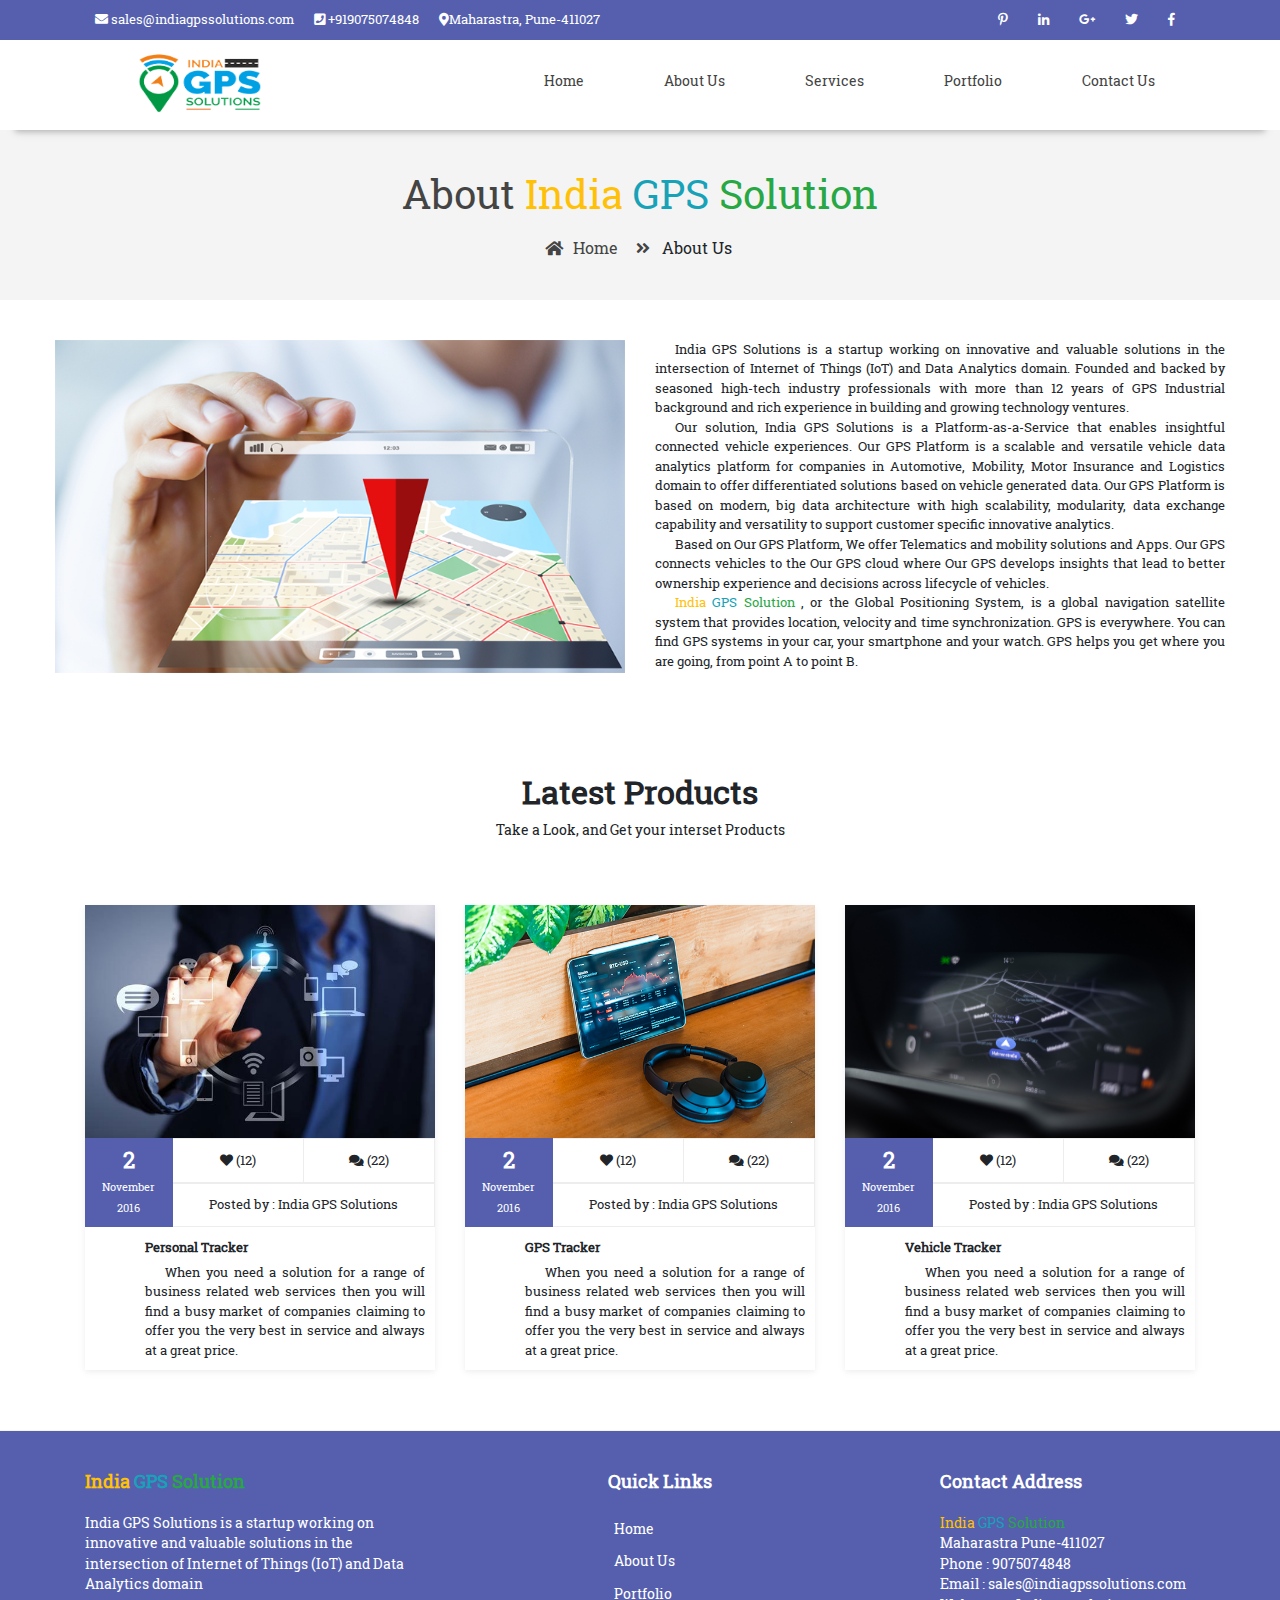
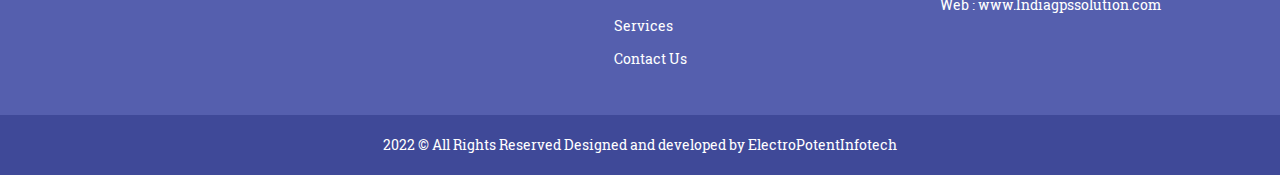
<file: about_us.html>
<!doctype html>
<html lang="en">

<head>
    <!-- Required meta tags -->
    <meta charset="utf-8">
    <meta name="viewport" content="width=device-width, initial-scale=1, shrink-to-fit=no">

    <!-- Bootstrap CSS -->
    <link rel="stylesheet" href="assets/css/bootstrap.min.css">
    <link rel="stylesheet" href="assets/css/fontawesome-all.min.css">
    <link rel="stylesheet" href="assets/plugins/testimonial/css/owl.carousel.min.css">
    <link rel="stylesheet" href="assets/plugins/testimonial/css/owl.theme.min.css">
    <link rel="stylesheet" href="assets/plugins/sticky/css/slick.css">
    <link rel="stylesheet" href="assets/plugins/sticky/css/slick-theme.css">
    <link rel="stylesheet" href="assets/plugins/revolution/css/settings.css" />
    <link rel="stylesheet" href="assets/css/style.css">

    <link rel="icon" href="assets/images/logomini.png" sizes="16x16" type="image/png">
    <title>India GPS Solutions</title>
</head>



<body>

    <div class="container-fluid">

        <!--  ************************* Header Starts Here ************************** -->
        <header>
            <div class="header-top row d-none d-sm-block">
                <div class="container">
                    <div class="row ">
                        <div class="col-sm-8">
                            <ul class="head-links">
                                <li><i class="fas fa-envelope"></i> sales@indiagpssolutions.com</li>
                                <li><i class="fas fa-phone-square"></i> +919075074848</li>
                                <li><i class="fas fa-map-marker-alt"></i>Maharastra, Pune-411027</li>
                            </ul>
                        </div>
                        <div class="col-sm-4">
                            <ul class="social-links">
                                <li><i class="fab fa-facebook-f"></i></li>
                                <li><i class="fab fa-twitter"></i></li>
                                <li><i class="fab fa-google-plus-g"></i></li>
                                <li><i class="fab fa-linkedin-in"></i></li>
                                <li><i class="fab fa-pinterest-p"></i></li>
                            </ul>
                        </div>
                    </div>
                </div>
            </div>

            <nav id="nav-head" class="row">

                <div class="container">
                    <div class="row">
                        <div class="col-md-3 col-sm-4">
                         <a href="index.html">
                        <img src="assets/images/logo.png" alt="Logo">
                            </a>
                        </div>
                        <div  class="col-md-9 col-sm-8">
                           
                            <a data-toggle="collapse" data-target="#menu" href="#menu" href="#"><i class="fas d-block d-sm-none small-menu fa-bars"></i></a>
                            <ul id="menu" class="nav-links menu-tab">
                                <li><a href="index.html">Home </a></li>
                                <li><a href="about_us.html">About Us</a></li>
                                <li><a href="services.html">Services </a></li>
                                <li><a href="portfolio.html">Portfolio </a></li>
                                <li><a href="contact_us.html">Contact Us</a></li>
                            </ul>
                            
                        </div>
                        
                    </div>
                </div>

            </nav>
        </header>
        <!-- ######## Header End ####### -->


        <!--  ************************* Page Navigation Starts Here ************************** -->
               <div class="page-nav row">
                   <div class="container">
                       <div class="row">
                           <h2>About <span class="text-warning">India </span><span class="text-info">GPS </span><span class="text-success">Solution </span></h2>
                           <ul>
                               <li> <a href="#"><i class="fas fa-home"></i> Home</a></li>
                               <li><i class="fas fa-angle-double-right"></i> About Us</li>
                           </ul>
                       </div>
                   </div>
               </div>
       
         <!-- ######## Page  Navigation End ####### -->
         
         
         
         <!--  ************************* AboutUs Starts Here ************************** -->
         
          <section class="about-us row">
              <div class="container-fluid">
                 <div class="row justify-content-between">
                     
                
                  <div class="col-sm-6">
                      <img src="assets/images/about_us.png" alt="">
                  </div>
                  <div class="col-sm-6">
                      <p>India GPS Solutions is a startup working on innovative and valuable solutions in the intersection of Internet of Things (IoT) and Data Analytics domain. Founded and backed by seasoned high-tech industry professionals with more than 12 years of GPS Industrial background and rich experience in building and growing technology ventures. </p>
                      <p>Our solution, India GPS Solutions is a Platform-as-a-Service that enables insightful connected vehicle experiences. Our GPS Platform is a scalable and versatile vehicle data analytics platform for companies in Automotive, Mobility, Motor Insurance and Logistics domain to offer differentiated solutions based on vehicle generated data. Our GPS Platform is based on modern, big data architecture with high scalability, modularity, data exchange capability and versatility to support customer specific innovative analytics.</p>
                      <p>Based on Our GPS Platform, We offer Telematics and mobility solutions and Apps. Our GPS connects vehicles to the Our GPS cloud where Our GPS develops insights that lead to better ownership experience and decisions across lifecycle of vehicles.</p>
                         <p><span class="text-warning">India </span><span class="text-info">GPS </span><span class="text-success">Solution </span>, or the Global Positioning System, is a global navigation satellite system that provides location, velocity and time synchronization. GPS is everywhere. You can find GPS systems in your car, your smartphone and your watch. GPS helps you get where you are going, from point A to point B.</p>
                  </div>
                   </div>
              </div>
          </section>
           
           <!-- ######## About Us End ####### -->   
           
        
        <!--  ************************* Latest Blog Starts Here ************************** -->
        <section class="home-blog row">

            <div class="container">
                <div class="sec-title">
                    <h2>Latest Products </h2>
                    <p>Take a Look, and Get your interset Products</p>
                </div>
                <div class="row">
                    <div class="col-md-4 col-sm-6">
                        <div class="blog-1 shado-2">
                            <div class="blog-img">
                                <img src="assets/images/blog/blog_1.jpg">
                            </div>
                            <div class="nav-det row no-margin">

                                <div class="col-sm-3 col-3 no-padding">
                                    <div class="sd-op">
                                        <b>2</b><br>
                                        <small>November</small><br>
                                        <small>2016</small>
                                    </div>
                                </div>
                                <div class="col-sm-9  col-9 no-padding">
                                    <div class="row no-margin">
                                        <ul class="cdfik">

                                            <li class="col-sm-6 col-6"> <i class="fa fa-heart"></i> (12) </li>
                                            <li class="col-sm-6 col-6"> <i class="fa fa-comments"></i> (22) </li>
                                        </ul>
                                    </div>
                                    <div class="row no-margin">
                                        <ul class="cdfik">
                                            <li class="col-sm-12 col-xs-12"> Posted by : India GPS Solutions</li>
                                        </ul>
                                    </div>

                                </div>
                            </div>
                            <div class="pof-det now no-margin">
                                <b>Personal Tracker     </b>
                                <p>When you need a solution for a range of business related web services then you will find a busy market of companies claiming to offer you the very best in service and always at a great price.</p>
                            </div>
                        </div>
                    </div>
                    <div class="col-md-4 col-sm-6">
                        <div class="blog-1 shado-2">
                            <div class="blog-img">
                                <img src="assets/images/blog/blog_2.jpg">
                            </div>
                            <div class="nav-det row no-margin">

                                <div class="col-sm-3 col-3 no-padding">
                                    <div class="sd-op">
                                        <b>2</b><br>
                                        <small>November</small><br>
                                        <small>2016</small>
                                    </div>
                                </div>
                                <div class="col-sm-9 col-9 no-padding">
                                    <div class="row no-margin">
                                        <ul class="cdfik">

                                            <li class="col-sm-6 col-6"> <i class="fa fa-heart"></i> (12) </li>
                                            <li class="col-sm-6 col-6"> <i class="fa fa-comments"></i> (22) </li>
                                        </ul>
                                    </div>
                                    <div class="row no-margin">
                                        <ul class="cdfik">
                                            <li class="col-sm-12 col-xs-12"> Posted by : India GPS Solutions</li>
                                        </ul>
                                    </div>

                                </div>
                            </div>
                            <div class="pof-det now no-margin">
                                <b>GPS Tracker </b>
                                <p>When you need a solution for a range of business related web services then you will find a busy market of companies claiming to offer you the very best in service and always at a great price.</p>
                            </div>
                        </div>
                    </div>
                    <div class="col-md-4 col-sm-6">
                        <div class="blog-1 shado-2">
                            <div class="blog-img">
                                <img src="assets/images/blog/blog_3.jpg">
                            </div>
                            <div class="nav-det row no-margin">

                                <div class="col-sm-3 col-3 no-padding">
                                    <div class="sd-op">
                                        <b>2</b><br>
                                        <small>November</small><br>
                                        <small>2016</small>
                                    </div>
                                </div>
                                <div class="col-sm-9 col-9 no-padding">
                                    <div class="row no-margin">
                                        <ul class="cdfik">

                                            <li class="col-sm-6 col-6"> <i class="fa fa-heart"></i> (12) </li>
                                            <li class="col-sm-6 col-6"> <i class="fa fa-comments"></i> (22) </li>
                                        </ul>
                                    </div>
                                    <div class="row no-margin">
                                        <ul class="cdfik">
                                            <li class="col-sm-12 col-xs-12"> Posted by : India GPS Solutions</li>
                                        </ul>
                                    </div>

                                </div>
                            </div>
                            <div class="pof-det now no-margin">
                                <b>Vehicle Tracker </b>
                                <p>When you need a solution for a range of business related web services then you will find a busy market of companies claiming to offer you the very best in service and always at a great price.</p>
                            </div>
                        </div>
                    </div>

                </div>
            </div>
        </section>
        <!-- ######## Lates Blog End ####### -->
  
         
        <!--  ************************* FAQ  ************************** -->  
            <section class="row">
                <div class="container">
                    <div class="row">
                        <div class="col-sm-6">
                            
                        </div>
                        <div class="col-sm-6">
                            
                        </div>
                    </div>
                </div>
            </section>
        <!-- ######## Faq End ####### -->     

     <!--  ************************* Footer Starts Here ************************** -->
     <footer class="row">
        <div class="container">
            <div class="row justify-content-between">
                <div class="col-md-4 col-sm-6">
                    <h2><span class="text-warning">India </span><span class="text-info">GPS </span><span class="text-success">Solution </span></h2>
                    <p>
                        India GPS Solutions is a startup working on innovative and valuable solutions in the intersection of Internet of Things (IoT) and Data Analytics domain
                    </p>
                </div>
               
                <div class="col-md-2 col-sm-6">
                    <h2>Quick Links</h2>
                    <ul>
                        <li><a class="text-white" href="index.html">Home</a></li>
                        <li><a class="text-white" href="about_us.html">About Us</a></li>
                        <li><a class="text-white" href="portfolio.html">Portfolio</a></li>
                        <li><a class="text-white" href="services.html">Services</a></li>
                        <li><a class="text-white" href="contact_us.html">Contact Us</a></li>
                    </ul>
                </div>
                <div class="col-md-3 <col-sm-6></col-sm-6>">
                    <h2>Contact Address</h2>
                    <address class="md-margin-bottom-40">
                        <span class="text-warning">India </span><span class="text-info">GPS </span><span class="text-success">Solution </span><br>
                
                        Maharastra Pune-411027<br>
                        Phone : 9075074848<br>
                        Email : sales@indiagpssolutions.com<br>
                       <a class="text-white" href=""> Web : www.Indiagpssolution.com<br>   </a>                     
                    </address>

                   
                    
                </div>
            </div>
        </div>

    </footer>
    <!-- ######## Footer End ####### -->


    <!--  ************************* Copyright Starts Here ************************** -->
    <div class="copy  row">
        <div class="container">
             <p>2022 © All Rights Reserved Designed and developed by 
            <a href="https://www.electropotentinfotech.com">  ElectroPotentInfotech</a></p>
        </div>
    </div>
</div>
<!-- ######## Copyright End ####### -->

    <!-- jQuery first, then Popper.js, then Bootstrap JS -->
    <script src="assets/js/jquery-3.2.1.min.js"></script>
    <script src="assets/js/popper.js"></script>
    <script src="assets/js/bootstrap.min.js"></script>
    <script src="assets/plugins/testimonial/js/owl.carousel.min.js"></script>
    <script src="assets/plugins/sticky/js/slick.min.js"></script>
    <script src="assets/plugins/scroll-fixed/jquery-scrolltofixed-min.js"></script>
    <script type="text/javascript" src="assets/plugins/revolution/js/jquery.themepunch.plugins.min.js"></script>
    <script type="text/javascript" src="assets/plugins/revolution/js/jquery.themepunch.revolution.min.js"></script>
    <script src="assets/js/script.js"></script>
</body>

</html>
</file>
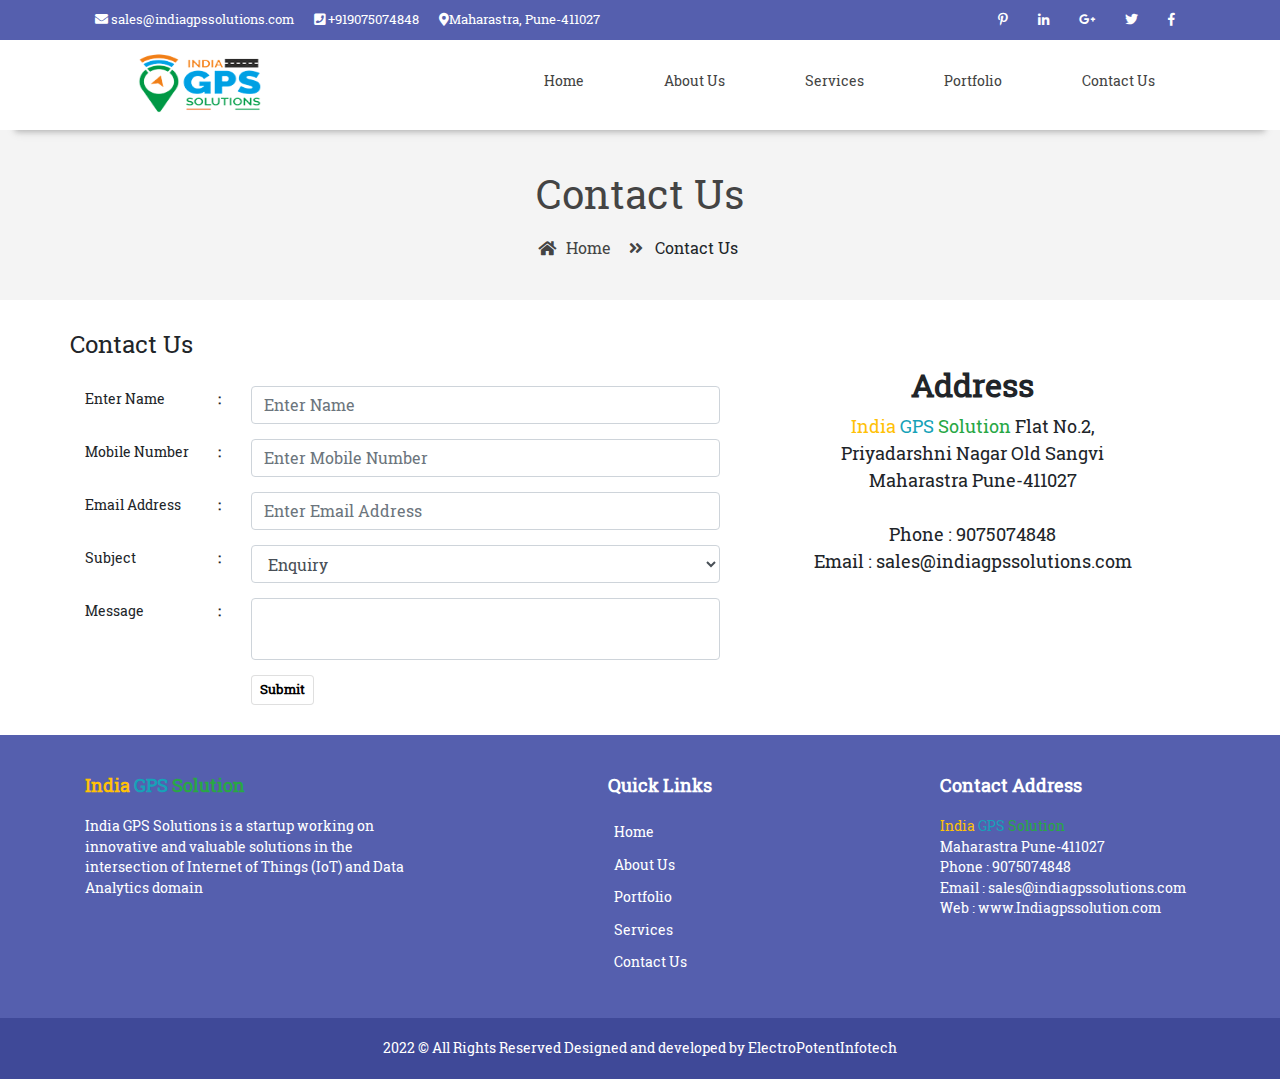
<file: contact_us.html>
<!doctype html>
<html lang="en">

<head>
    <!-- Required meta tags -->
    <meta charset="utf-8">
    <meta name="viewport" content="width=device-width, initial-scale=1, shrink-to-fit=no">

    <!-- Bootstrap CSS -->
    <link rel="stylesheet" href="assets/css/bootstrap.min.css">
    <link rel="stylesheet" href="assets/css/fontawesome-all.min.css">
    <link rel="stylesheet" href="assets/plugins/testimonial/css/owl.carousel.min.css">
    <link rel="stylesheet" href="assets/plugins/testimonial/css/owl.theme.min.css">
    <link rel="stylesheet" href="assets/plugins/sticky/css/slick.css">
    <link rel="stylesheet" href="assets/plugins/sticky/css/slick-theme.css">
    <link rel="stylesheet" href="assets/plugins/revolution/css/settings.css" />
    <link rel="stylesheet" href="assets/css/style.css">

    <link rel="icon" href="assets/images/logomini.png" sizes="16x16" type="image/png">
    <title>India GPS Solutions</title>
</head>



<body>

    <div class="container-fluid">

        <!--  ************************* Header Starts Here ************************** -->
        <header>
            <div class="header-top row d-none d-sm-block">
                <div class="container">
                    <div class="row ">
                        <div class="col-sm-8">
                            <ul class="head-links">
                                <li><i class="fas fa-envelope"></i> sales@indiagpssolutions.com</li>
                                <li><i class="fas fa-phone-square"></i> +919075074848</li>
                                <li><i class="fas fa-map-marker-alt"></i>Maharastra, Pune-411027</li>
                            </ul>
                        </div>
                        <div class="col-sm-4">
                            <ul class="social-links">
                                <li><i class="fab fa-facebook-f"></i></li>
                                <li><i class="fab fa-twitter"></i></li>
                                <li><i class="fab fa-google-plus-g"></i></li>
                                <li><i class="fab fa-linkedin-in"></i></li>
                                <li><i class="fab fa-pinterest-p"></i></li>
                            </ul>
                        </div>
                    </div>
                </div>
            </div>

            <nav id="nav-head" class="row">

                <div class="container">
                    <div class="row">
                        <div class="col-md-3 col-sm-4">
                         <a href="index.html">
                        <img src="assets/images/logo.png" alt="Logo">
                            </a>
                        </div>
                        <div  class="col-md-9 col-sm-8">
                           
                            <a data-toggle="collapse" data-target="#menu" href="#menu" href="#"><i class="fas d-block d-sm-none small-menu fa-bars"></i></a>
                            <ul id="menu" class="nav-links menu-tab">
                                <li><a href="index.html">Home </a></li>
                                <li><a href="about_us.html">About Us</a></li>
                                <li><a href="services.html">Services </a></li>
                                <li><a href="portfolio.html">Portfolio </a></li>
                                <li><a href="contact_us.html">Contact Us</a></li>
                            </ul>
                            
                        </div>
                        
                    </div>
                </div>

            </nav>
        </header>
        <!-- ######## Header End ####### -->


        <!--  ************************* Page Navigation Starts Here ************************** -->
               <div class="page-nav row">
                   <div class="container">
                       <div class="row">
                           <h2>Contact Us</h2>
                           <ul>
                               <li> <a href="#"><i class="fas fa-home"></i> Home</a></li>
                               <li><i class="fas fa-angle-double-right"></i> Contact Us</li>
                           </ul>
                       </div>
                   </div>
               </div>
       
         <!-- ######## Page  Navigation End ####### -->
         
         
          <!--  ************************* Contact Us Starts Here ************************** -->
        <div style="padding-top: 110px;background-color: #FFF; padding: 30px;" class="about-cc row">
	<div class="container">
        <div class="row bfvf abou">
            <h4>Contact Us</h4>
        </div>  
		<div class="row">
			<div style="margin-top:20px;" class="col-sm-7 for-cnt">
                 <form action="http://hbntv.in/home/addContact" method="post">
                            <div class="row">
                                <div class="col-sm-3" style="padding-top:3px;">
                                    <label>Enter Name</label>
                                    <span style="float:right"><b>:</b></span>
                                </div>
                                <div class="col-sm-9">
                                    <input required="required" name="name" class="form-control input-sm" placeholder="Enter Name" type="text">
                                </div>
                            </div>  
                            <div class="row" style="margin-top:15px;">
                                <div class="col-sm-3" style="padding-top:3px;">
                                    <label>Mobile Number</label>
                                    <span style="float:right"><b>:</b></span>
                                </div>
                                <div class="col-sm-9">
                                    <input required="required" name="mobile" class="form-control input-sm" placeholder="Enter Mobile Number" type="text">
                                </div>
                            </div>  
                            <div class="row" style="margin-top:15px;">
                                <div class="col-sm-3" style="padding-top:3px;">
                                    <label>Email Address</label>
                                    <span style="float:right"><b>:</b></span>
                                </div>
                                <div class="col-sm-9">
                                    <input name="email" class="form-control input-sm" placeholder="Enter Email Address" type="text">
                                </div>
                            </div>  

                            <div class="row" style="margin-top:15px;">
                                <div class="col-sm-3" style="padding-top:3px;">
                                    <label>Subject</label>
                                    <span style="float:right"><b>:</b></span>
                                </div>
                                <div class="col-sm-9">
                                    <select class="form-control input-sm">
                                        <option>Enquiry</option>
                                        <option>Need Support</option>
                                        <option>Sales Enquiry</option>
                                    </select>
                                </div>
                            </div>  

                            <div class="row" style="margin-top:15px;">
                                <div class="col-sm-3" style="padding-top:3px;">
                                    <label>Message</label>
                                    <span style="float:right"><b>:</b></span>
                                </div>
                                <div class="col-sm-9">
                                    <textarea required="required" name="message" class="form-control input-sm" style="resize:none"></textarea>
                                </div>
                            </div>  
                            <div class="row" style="margin-top:15px;">
                                <div class="col-sm-3" style="padding-top:3px;">
                                    
                                </div>
                                <div class="col-sm-9">
                                    <button style="font-size: 13px;" class="btn card btn-sm btn-default"><b>Submit</b></button>
                                </div>
                            </div>  
                        
                        </form>

                        </div>

			<div class="col-sm-5 about-tt text-center">
			<h2><b>Address</b></h2>
			  <address class="md-margin-bottom-20"><p  style="font-size: 18px;">
                <span class="text-warning">India </span><span class="text-info">GPS </span><span class="text-success">Solution </span>
               Flat No.2,<br>
                Priyadarshni Nagar Old Sangvi<br>
                Maharastra Pune-411027<br><br>
                Phone : 9075074848<br>
                Email : sales@indiagpssolutions.com<br>
               <a class="text-white" href=""> Web : www.Indiagpssolution.com<br>   </a>                          
            </p></address>
			</div>
		</div>
	</div>
</div>
        <!-- ######## Contact Us End ####### -->

        
        
        

    <!--  ************************* Footer Starts Here ************************** -->
    <footer class="row">
        <div class="container">
            <div class="row justify-content-between">
                <div class="col-md-4 col-sm-6">
                    <h2><span class="text-warning">India </span><span class="text-info">GPS </span><span class="text-success">Solution </span></h2>
                    <p>
                        India GPS Solutions is a startup working on innovative and valuable solutions in the intersection of Internet of Things (IoT) and Data Analytics domain
                    </p>
                </div>
               
                <div class="col-md-2 col-sm-6">
                    <h2>Quick Links</h2>
                    <ul>
                        <li><a class="text-white" href="index.html">Home</a></li>
                        <li><a class="text-white" href="about_us.html">About Us</a></li>
                        <li><a class="text-white" href="portfolio.html">Portfolio</a></li>
                        <li><a class="text-white" href="services.html">Services</a></li>
                        <li><a class="text-white" href="contact_us.html">Contact Us</a></li>
                    </ul>
                </div>
                <div class="col-md-3 <col-sm-6></col-sm-6>">
                    <h2>Contact Address</h2>
                    <address class="md-margin-bottom-40">
                        <span class="text-warning">India </span><span class="text-info">GPS </span><span class="text-success">Solution </span><br>
                        Maharastra Pune-411027<br>
                        Phone : 9075074848<br>
                        Email : sales@indiagpssolutions.com<br>
                       <a class="text-white" href=""> Web : www.Indiagpssolution.com<br>   </a>                     
                    </address>

                   
                    
                </div>
            </div>
        </div>

    </footer>
    <!-- ######## Footer End ####### -->


    <!--  ************************* Copyright Starts Here ************************** -->
    <div class="copy  row">
        <div class="container">
             <p>2022 © All Rights Reserved Designed and developed by 
            <a href="https://www.electropotentinfotech.com">  ElectroPotentInfotech</a></p>
        </div>
    </div>
</div>
<!-- ######## Copyright End ####### -->

    <!-- jQuery first, then Popper.js, then Bootstrap JS -->
    <script src="assets/js/jquery-3.2.1.min.js"></script>
    <script src="assets/js/popper.js"></script>
    <script src="assets/js/bootstrap.min.js"></script>
    <script src="assets/plugins/testimonial/js/owl.carousel.min.js"></script>
    <script src="assets/plugins/sticky/js/slick.min.js"></script>
    <script src="assets/plugins/scroll-fixed/jquery-scrolltofixed-min.js"></script>
    <script type="text/javascript" src="assets/plugins/revolution/js/jquery.themepunch.plugins.min.js"></script>
    <script type="text/javascript" src="assets/plugins/revolution/js/jquery.themepunch.revolution.min.js"></script>
    <script src="assets/js/script.js"></script>
</body>

</html>
</file>
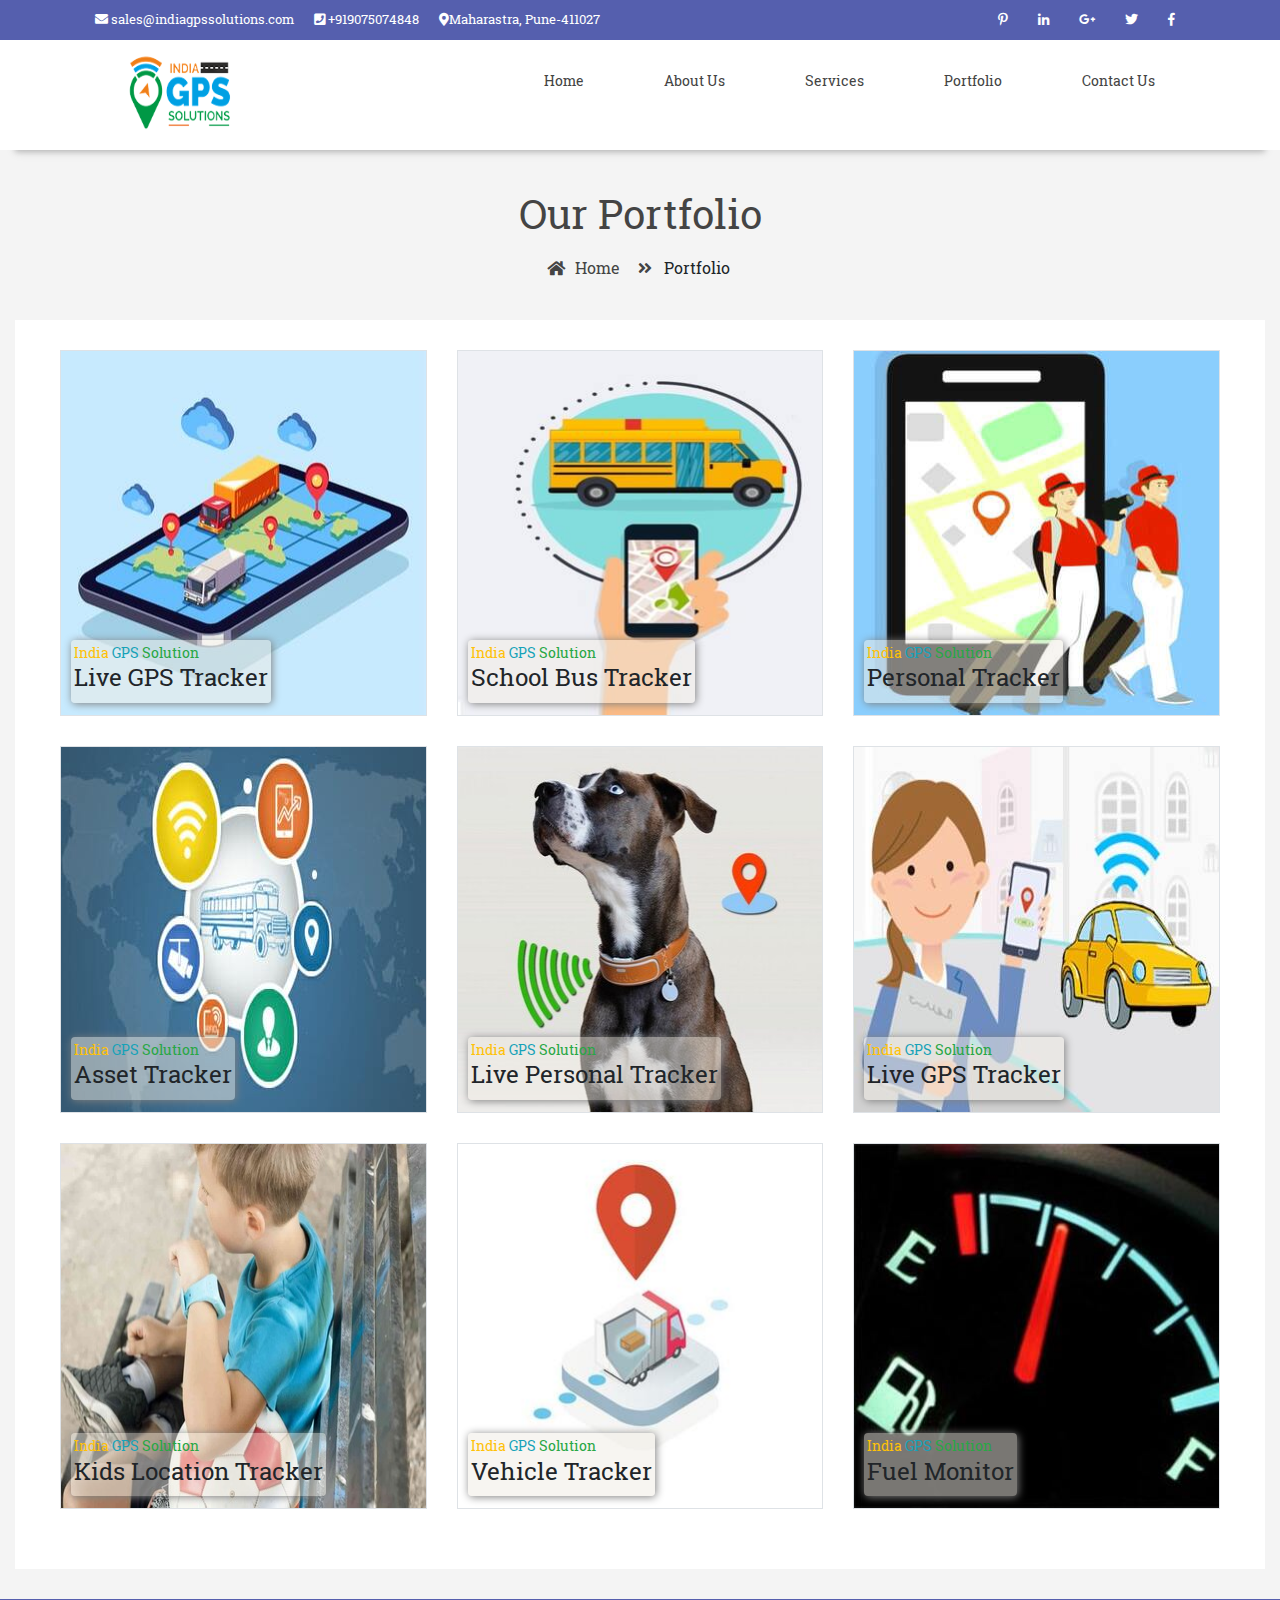
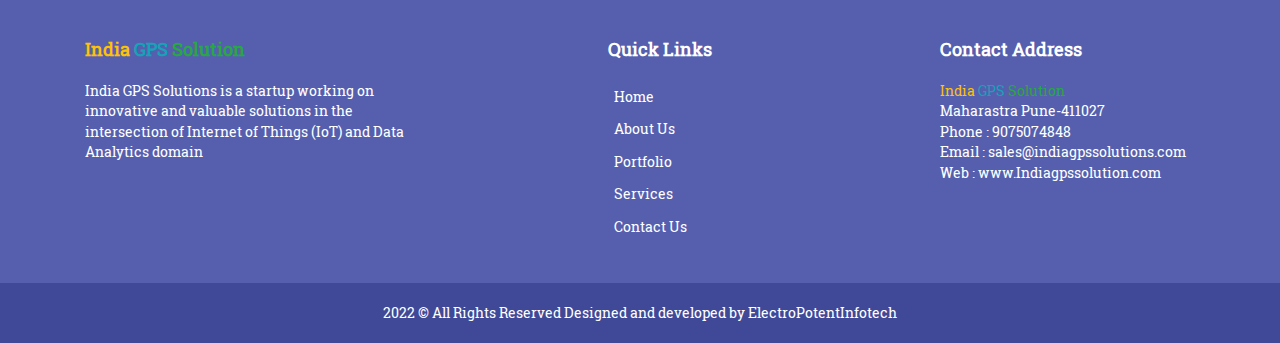
<file: portfolio.html>
<!doctype html>
<html lang="en">

<head>
    <!-- Required meta tags -->
    <meta charset="utf-8">
    <meta name="viewport" content="width=device-width, initial-scale=1, shrink-to-fit=no">

    <!-- Bootstrap CSS -->
    <link rel="stylesheet" href="assets/css/bootstrap.min.css">
    <link rel="stylesheet" href="assets/css/fontawesome-all.min.css">
    <link rel="stylesheet" href="assets/plugins/testimonial/css/owl.carousel.min.css">
    <link rel="stylesheet" href="assets/plugins/testimonial/css/owl.theme.min.css">
    <link rel="stylesheet" href="assets/plugins/sticky/css/slick.css">
    <link rel="stylesheet" href="assets/plugins/sticky/css/slick-theme.css">
    <link rel="stylesheet" href="assets/plugins/revolution/css/settings.css" />
    <link rel="stylesheet" href="assets/css/style.css">
    <link rel="icon" href="assets/images/logomini.png" sizes="16x16" type="image/png">
    <title>India GPS Solutions</title>
</head>



<body>

    <div class="container-fluid">

        <!--  ************************* Header Starts Here ************************** -->
        <header>
            <div class="header-top row d-none d-sm-block">
                <div class="container">
                    <div class="row ">
                        <div class="col-sm-8">
                            <ul class="head-links">
                                <li><i class="fas fa-envelope"></i> sales@indiagpssolutions.com</li>
                                <li><i class="fas fa-phone-square"></i> +919075074848</li>
                                <li><i class="fas fa-map-marker-alt"></i>Maharastra, Pune-411027</li>
                            </ul>
                        </div>
                        <div class="col-sm-4">
                            <ul class="social-links">
                                <li><i class="fab fa-facebook-f"></i></li>
                                <li><i class="fab fa-twitter"></i></li>
                                <li><i class="fab fa-google-plus-g"></i></li>
                                <li><i class="fab fa-linkedin-in"></i></li>
                                <li><i class="fab fa-pinterest-p"></i></li>
                            </ul>
                        </div>
                    </div>
                </div>
            </div>

            <nav id="nav-head" class="row">

                <div class="container">
                    <div class="row">
                        <div class="col-md-3 col-sm-4">
                         <a href="index.html">
                        <img src="assets/images/logo.png" alt="Logo" style="width:190px; height:100px">
                            </a>
                        </div>
                        <div  class="col-md-9 col-sm-8">
                           
                            <a data-toggle="collapse" data-target="#menu" href="#menu" href="#"><i class="fas d-block d-sm-none small-menu fa-bars"></i></a>
                            <ul id="menu" class="nav-links menu-tab">
                                <li><a href="index.html">Home </a></li>
                                <li><a href="about_us.html">About Us</a></li>
                                <li><a href="services.html">Services </a></li>
                                <li><a href="portfolio.html">Portfolio </a></li>
                                <li><a href="contact_us.html">Contact Us</a></li>
                            </ul>
                            
                        </div>
                        
                    </div>
                </div>

            </nav>
        </header>
        <!-- ######## Header End ####### -->


        <!--  ************************* Page Navigation Starts Here ************************** -->
               <div class="page-nav row">
                   <div class="container">
                       <div class="row">
                           <h2>Our Portfolio</h2>
                           <ul>
                               <li> <a href="#"><i class="fas fa-home"></i> Home</a></li>
                               <li><i class="fas fa-angle-double-right"></i> Portfolio</li>
                           </ul>
                       </div>
                   </div>
               </div>
       
         <!-- ######## Page  Navigation End ####### -->
         
         
          <!--  ************************* Gallery Starts Here ************************** -->
        <div class="gallery">    
           <div class="container-fluid">
              <div class="row">
         
        <br/>



            <div class="gallery_product col-lg-4 col-md-4 col-sm-4 col-xs-6 filter hdpe">
                <img src="assets/images/gallery/gallery_01.jpg" class="img-responsive border">
                <div class="bottom-left">
                    <span class="text-warning">India </span><span class="text-info">GPS </span><span class="text-success">Solution </span>
                    <h4> Live GPS Tracker</h4>
                </div>
            </div>

            <div class="gallery_product col-lg-4 col-md-4 col-sm-4 col-xs-6 filter sprinkle">
                <img src="assets/images/gallery/gallery_02.jpg" class="img-responsive border">
                <div class="bottom-left">
                    <span class="text-warning">India </span><span class="text-info">GPS </span><span class="text-success">Solution </span>
                    <h4> School Bus Tracker</h4>
                </div>
            </div>

            <div class="gallery_product col-lg-4 col-md-4 col-sm-4 col-xs-6 filter hdpe">
                <img src="assets/images/gallery/gallery_03.jpg" class="img-responsive border">
                <div class="bottom-left">
                    <span class="text-warning">India </span><span class="text-info">GPS </span><span class="text-success">Solution </span>
                    <h4> Personal Tracker </h4>
                </div>
            </div>

            <div class="gallery_product col-lg-4 col-md-4 col-sm-4 col-xs-6 filter irrigation">
                <img src="assets/images/gallery/gallery_04.jpg" class="img-responsive border">
                <div class="bottom-left">
                    <span class="text-warning">India </span><span class="text-info">GPS </span><span class="text-success">Solution </span>
                    <h4> Asset Tracker </h4>
                </div>
            </div>

            <div class="gallery_product col-lg-4 col-md-4 col-sm-4 col-xs-6 filter spray">
                <img src="assets/images/gallery/gallery_05.jpg" class="img-responsive border">
                <div class="bottom-left">
                    <span class="text-warning">India </span><span class="text-info">GPS </span><span class="text-success">Solution </span>
                    <h4> Live Personal Tracker </h4>
                </div>
            </div>

          

            <div class="gallery_product col-lg-4 col-md-4 col-sm-4 col-xs-6 filter spray">
                <img src="assets/images/gallery/gallery_06.jpg" class="img-responsive border">
                <div class="bottom-left">
                    <span class="text-warning">India </span><span class="text-info">GPS </span><span class="text-success">Solution </span>
                    <h4> Live GPS Tracker</h4>
                </div>
            </div>

            <div class="gallery_product col-lg-4 col-md-4 col-sm-4 col-xs-6 filter irrigation">
                <img src="assets/images/gallery/gallery_07.jpg" class="img-responsive border">
                <div class="bottom-left">
                    <span class="text-warning">India </span><span class="text-info">GPS </span><span class="text-success">Solution </span>
                    <h4> Kids Location Tracker</h4>
                </div>
            </div>

            <div class="gallery_product col-lg-4 col-md-4 col-sm-4 col-xs-6 filter irrigation">
                <img src="assets/images/gallery/gallery_08.jpg" class="img-responsive border">
                <div class="bottom-left">
                    <span class="text-warning">India </span><span class="text-info">GPS </span><span class="text-success">Solution </span>
                    <h4> Vehicle Tracker </h4>
                </div>
            </div>

            <div class="gallery_product col-lg-4 col-md-4 col-sm-4 col-xs-6 filter hdpe">
                <img src="assets/images/gallery/gallery_09.jpg" class="img-responsive border">
                <div class="bottom-left ">
                    <span class="text-warning">India </span><span class="text-info">GPS </span><span class="text-success">Solution </span>
                    <h4> Fuel Monitor</h4>
                </div>
            </div>

        </div>
    </div>
       
       
       </div>
        <!-- ######## Gallery End ####### -->

        
        
        

    <!--  ************************* Footer Starts Here ************************** -->
    <footer class="row">
        <div class="container">
            <div class="row justify-content-between">
                <div class="col-md-4 col-sm-6">
                    <h2><span class="text-warning">India </span><span class="text-info">GPS </span><span class="text-success">Solution </span></h2>
                    <p>
                        India GPS Solutions is a startup working on innovative and valuable solutions in the intersection of Internet of Things (IoT) and Data Analytics domain
                    </p>
                </div>
               
                <div class="col-md-2 col-sm-6">
                    <h2>Quick Links</h2>
                    <ul>
                        <li><a class="text-white" href="index.html">Home</a></li>
                        <li><a class="text-white" href="about_us.html">About Us</a></li>
                        <li><a class="text-white" href="portfolio.html">Portfolio</a></li>
                        <li><a class="text-white" href="services.html">Services</a></li>
                        <li><a class="text-white" href="contact_us.html">Contact Us</a></li>
                    </ul>
                </div>
                <div class="col-md-3 <col-sm-6></col-sm-6>">
                    <h2>Contact Address</h2>
                    <address class="md-margin-bottom-40">
                        <span class="text-warning">India </span><span class="text-info">GPS </span><span class="text-success">Solution </span><br>
                    
                        Maharastra Pune-411027<br>
                        Phone : 9075074848<br>
                        Email : sales@indiagpssolutions.com<br>
                       <a class="text-white" href=""> Web : www.Indiagpssolution.com<br>   </a>                     
                    </address>

                   
                    
                </div>
            </div>
        </div>

    </footer>
    <!-- ######## Footer End ####### -->


    <!--  ************************* Copyright Starts Here ************************** -->
    <div class="copy  row">
        <div class="container">
             <p>2022 © All Rights Reserved Designed and developed by 
            <a href="https://www.electropotentinfotech.com">  ElectroPotentInfotech</a></p>
        </div>
    </div>
</div>
<!-- ######## Copyright End ####### -->

    <!-- jQuery first, then Popper.js, then Bootstrap JS -->
    <script src="assets/js/jquery-3.2.1.min.js"></script>
    <script src="assets/js/popper.js"></script>
    <script src="assets/js/bootstrap.min.js"></script>
    <script src="assets/plugins/testimonial/js/owl.carousel.min.js"></script>
    <script src="assets/plugins/sticky/js/slick.min.js"></script>
    <script src="assets/plugins/scroll-fixed/jquery-scrolltofixed-min.js"></script>
    <script type="text/javascript" src="assets/plugins/revolution/js/jquery.themepunch.plugins.min.js"></script>
    <script type="text/javascript" src="assets/plugins/revolution/js/jquery.themepunch.revolution.min.js"></script>
    <script src="assets/js/script.js"></script>
</body>

</html>
</file>
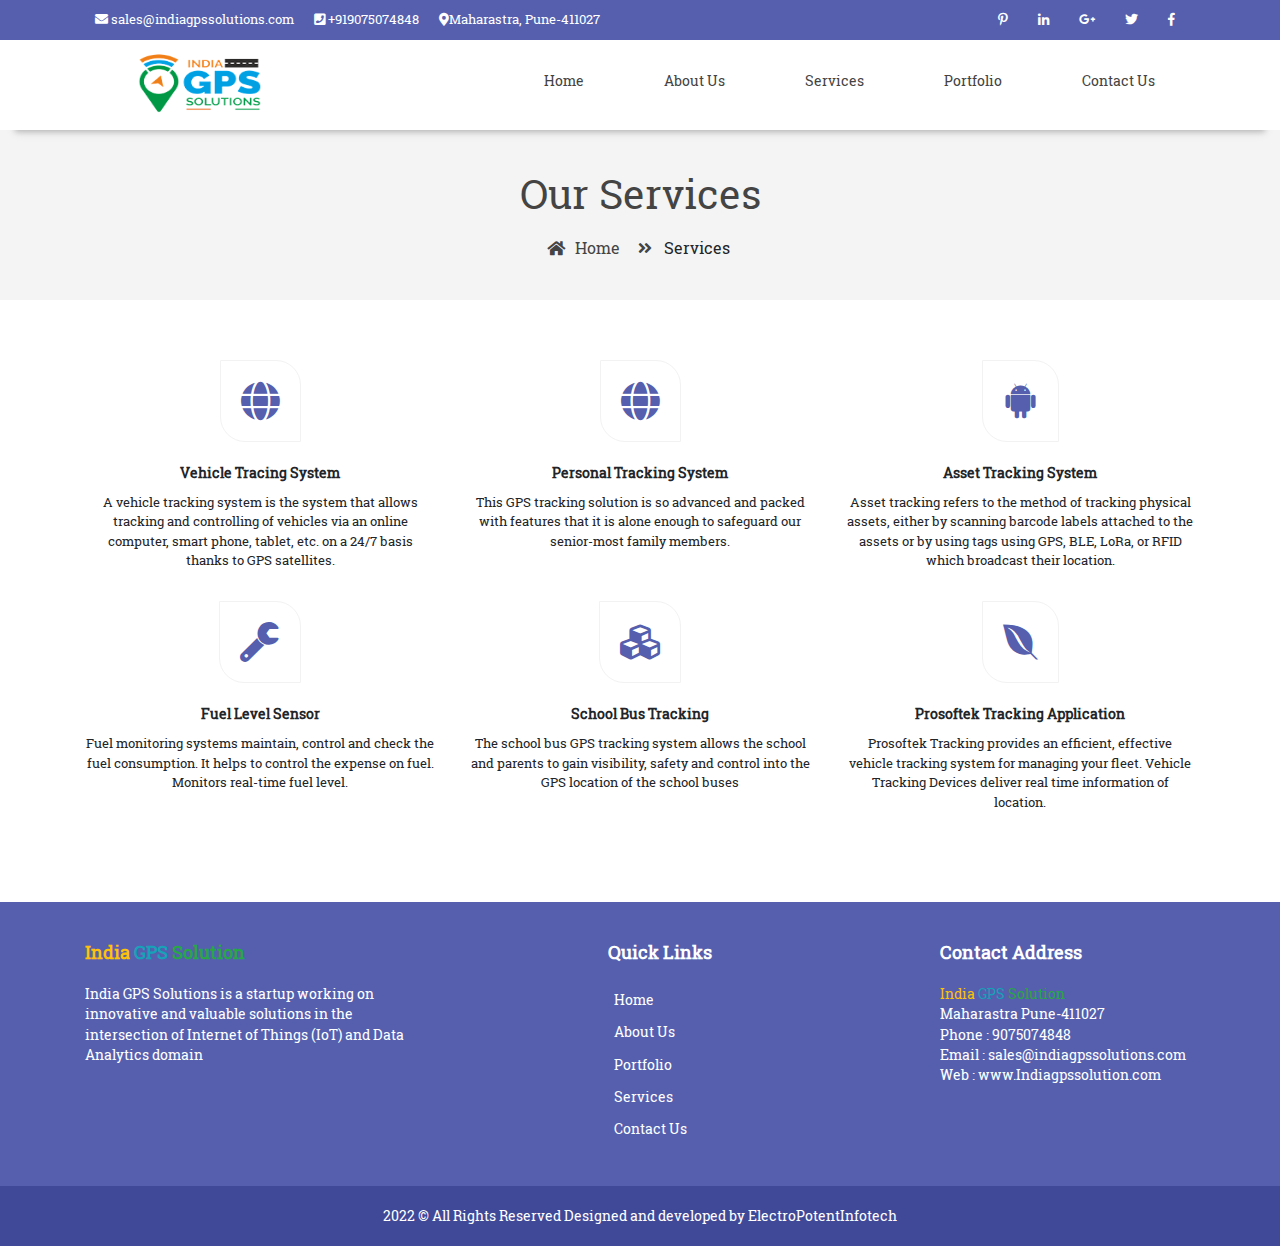
<file: services.html>
<!doctype html>
<html lang="en">

<head>
    <!-- Required meta tags -->
    <meta charset="utf-8">
    <meta name="viewport" content="width=device-width, initial-scale=1, shrink-to-fit=no">

    <!-- Bootstrap CSS -->
    <link rel="stylesheet" href="assets/css/bootstrap.min.css">
    <link rel="stylesheet" href="assets/css/fontawesome-all.min.css">
    <link rel="stylesheet" href="assets/plugins/testimonial/css/owl.carousel.min.css">
    <link rel="stylesheet" href="assets/plugins/testimonial/css/owl.theme.min.css">
    <link rel="stylesheet" href="assets/plugins/sticky/css/slick.css">
    <link rel="stylesheet" href="assets/plugins/sticky/css/slick-theme.css">
    <link rel="stylesheet" href="assets/plugins/revolution/css/settings.css" />
    <link rel="stylesheet" href="assets/css/style.css">

    <link rel="icon" href="assets/images/logomini.png" sizes="16x16" type="image/png">
    <title>India GPS Solutions</title>
</head>



<body>

    <div class="container-fluid">

        <!--  ************************* Header Starts Here ************************** -->
        <header>
            <div class="header-top row d-none d-sm-block">
                <div class="container">
                    <div class="row ">
                        <div class="col-sm-8">
                            <ul class="head-links">
                                <li><i class="fas fa-envelope"></i> sales@indiagpssolutions.com</li>
                                <li><i class="fas fa-phone-square"></i> +919075074848</li>
                                <li><i class="fas fa-map-marker-alt"></i>Maharastra, Pune-411027</li>
                            </ul>
                        </div>
                        <div class="col-sm-4">
                            <ul class="social-links">
                                <li><i class="fab fa-facebook-f"></i></li>
                                <li><i class="fab fa-twitter"></i></li>
                                <li><i class="fab fa-google-plus-g"></i></li>
                                <li><i class="fab fa-linkedin-in"></i></li>
                                <li><i class="fab fa-pinterest-p"></i></li>
                            </ul>
                        </div>
                    </div>
                </div>
            </div>

            <nav id="nav-head" class="row">

                <div class="container">
                    <div class="row">
                        <div class="col-md-3 col-sm-4">
                         <a href="index.html">
                        <img src="assets/images/logo.png" alt="Logo">
                            </a>
                        </div>
                        <div  class="col-md-9 col-sm-8">
                           
                            <a data-toggle="collapse" data-target="#menu" href="#menu" href="#"><i class="fas d-block d-sm-none small-menu fa-bars"></i></a>
                            <ul id="menu" class="nav-links menu-tab">
                                <li><a href="index.html">Home </a></li>
                                <li><a href="about_us.html">About Us</a></li>
                                <li><a href="services.html">Services </a></li>
                                <li><a href="portfolio.html">Portfolio </a></li>
                                <li><a href="contact_us.html">Contact Us</a></li>
                            </ul>
                            
                        </div>
                        
                    </div>
                </div>

            </nav>
        </header>
        <!-- ######## Header End ####### -->


        <!--  ************************* Page Navigation Starts Here ************************** -->
               <div class="page-nav row">
                   <div class="container">
                       <div class="row">
                           <h2>Our Services</h2>
                           <ul>
                               <li> <a href="#"><i class="fas fa-home"></i> Home</a></li>
                               <li><i class="fas fa-angle-double-right"></i> Services</li>
                           </ul>
                       </div>
                   </div>
               </div>
       
         <!-- ######## Page  Navigation End ####### -->
         
         
          <!--  ************************* What we do Starts Here ************************** -->
        <section class="wat-we-do row">
            <div class="container">
               
                <div class="row">
                    <div class="col-md-4 col-sm-6">
                        <i class="fas fa-globe"></i>
                        <br>
                        <b>Vehicle Tracing System </b>
                        <p>A vehicle tracking system is the system that allows tracking and controlling of vehicles via an online computer, smart phone, tablet, etc. on a 24/7 basis thanks to GPS satellites.</p>
                    </div>
                     <div class="col-md-4 col-sm-6">
                        <i class="fas fa-globe"></i>
                        <br>
                        <b>Personal Tracking System </b>
                        <p>This GPS tracking solution is so advanced and packed with features that it is alone enough to safeguard our senior-most family members.</p>
                    </div>
                    <div class="col-md-4 col-sm-6">
                        <i class="fab fa-android"></i>
                        <br>
                        <b>Asset Tracking System</b>
                        <p>Asset tracking refers to the method of tracking physical assets, either by scanning barcode labels attached to the assets or by using tags using GPS, BLE, LoRa, or RFID which broadcast their location. </p>
                    </div>
                    <div class="col-md-4 col-sm-6">
                        <i class="fas fa-wrench"></i>
                        <br>
                        <b>Fuel Level Sensor </b>
                        <p>Fuel monitoring systems maintain, control and check the fuel consumption. It helps to control the expense on fuel. Monitors real-time fuel level.</p>
                    </div>
                    <div class="col-md-4 col-sm-6">
                        <i class="fas fa-cubes"></i>
                        <br>
                        <b>School Bus Tracking </b>
                        <p>The school bus GPS tracking system allows the school and parents to gain visibility, safety and control into the GPS location of the school buses
                        </p>
                    </div>
                    <div class="col-md-4 col-sm-6">
                        <i class="fab fa-envira"></i>
                        <br>
                        <b>Prosoftek Tracking Application </b>
                        <p>Prosoftek Tracking provides an efficient, effective vehicle tracking system for managing your fleet. Vehicle Tracking Devices deliver real time information of location. </p>
                    </div>
                </div>
            </div>
        </section>
        <!-- ######## What we Do End ####### -->

        
        
        
    <!--  ************************* Footer Starts Here ************************** -->
    <footer class="row">
        <div class="container">
            <div class="row justify-content-between">
                <div class="col-md-4 col-sm-6">
                    <h2><span class="text-warning">India </span><span class="text-info">GPS </span><span class="text-success">Solution </span></h2>
                    <p>
                        India GPS Solutions is a startup working on innovative and valuable solutions in the intersection of Internet of Things (IoT) and Data Analytics domain
                    </p>
                </div>
               
                <div class="col-md-2 col-sm-6">
                    <h2>Quick Links</h2>
                    <ul>
                        <li><a class="text-white" href="index.html">Home</a></li>
                        <li><a class="text-white" href="about_us.html">About Us</a></li>
                        <li><a class="text-white" href="portfolio.html">Portfolio</a></li>
                        <li><a class="text-white" href="services.html">Services</a></li>
                        <li><a class="text-white" href="contact_us.html">Contact Us</a></li>
                    </ul>
                </div>
                <div class="col-md-3 <col-sm-6></col-sm-6>">
                    <h2>Contact Address</h2>
                    <address class="md-margin-bottom-40">
                        <span class="text-warning">India </span><span class="text-info">GPS </span><span class="text-success">Solution </span><br>
                       
                        Maharastra Pune-411027<br>
                        Phone : 9075074848<br>
                        Email : sales@indiagpssolutions.com<br>
                       <a class="text-white" href=""> Web : www.Indiagpssolution.com<br>   </a>                     
                    </address>

                   
                    
                </div>
            </div>
        </div>

    </footer>
    <!-- ######## Footer End ####### -->


    <!--  ************************* Copyright Starts Here ************************** -->
    <div class="copy  row">
        <div class="container">
             <p>2022 © All Rights Reserved Designed and developed by 
            <a href="https://www.electropotentinfotech.com">  ElectroPotentInfotech</a></p>
        </div>
    </div>
</div>
<!-- ######## Copyright End ####### -->

    <!-- jQuery first, then Popper.js, then Bootstrap JS -->
    <script src="assets/js/jquery-3.2.1.min.js"></script>
    <script src="assets/js/popper.js"></script>
    <script src="assets/js/bootstrap.min.js"></script>
    <script src="assets/plugins/testimonial/js/owl.carousel.min.js"></script>
    <script src="assets/plugins/sticky/js/slick.min.js"></script>
    <script src="assets/plugins/scroll-fixed/jquery-scrolltofixed-min.js"></script>
    <script type="text/javascript" src="assets/plugins/revolution/js/jquery.themepunch.plugins.min.js"></script>
    <script type="text/javascript" src="assets/plugins/revolution/js/jquery.themepunch.revolution.min.js"></script>
    <script src="assets/js/script.js"></script>
</body>

</html>
</file>
<file: assets/plugins/revolution/css/settings.css>
/*-----------------------------------------------------------------------------

	-	Revolution Slider 4.1 Captions -

		Screen Stylesheet

version:   	1.4.5
date:      	27/11/13
author:		themepunch
email:     	info@themepunch.com
website:   	http://www.themepunch.com
-----------------------------------------------------------------------------*/



/*************************
	-	CAPTIONS	-
**************************/

.tp-hide-revslider,.tp-caption.tp-hidden-caption	{	visibility:hidden !important; display:none !important;}


.tp-caption { z-index:1;}

.tp-caption-demo .tp-caption	{	position:relative !important; display:inline-block; margin-bottom:10px; margin-right:20px !important;}

.tp-caption.medium_grey {
position:absolute;
color:#fff;
text-shadow:0px 2px 5px rgba(0, 0, 0, 0.5);
font-weight:700;
font-size:20px;
line-height:20px;
font-family:Arial;
padding:2px 4px;
margin:0px;
border-width:0px;
border-style:none;
background-color:#888;
white-space:nowrap;
}

.tp-caption.small_text {
position:absolute;
color:#fff;
text-shadow:0px 2px 5px rgba(0, 0, 0, 0.5);
font-weight:700;
font-size:14px;
line-height:20px;
font-family:Arial;
margin:0px;
border-width:0px;
border-style:none;
white-space:nowrap;
}

.tp-caption.medium_text {
position:absolute;
color:#fff;
text-shadow:0px 2px 5px rgba(0, 0, 0, 0.5);
font-weight:700;
font-size:20px;
line-height:20px;
font-family:Arial;
margin:0px;
border-width:0px;
border-style:none;
white-space:nowrap;
}


.tp-caption.large_bold_white_25 {
font-size:55px;
line-height:65px;
font-weight:700;
font-family:"Open Sans";
color:#fff;
text-decoration:none;
background-color:transparent;
text-align:center;
text-shadow:#000 0px 5px 10px;
border-width:0px;
border-color:rgb(255, 255, 255);
border-style:none;
}

.tp-caption.medium_text_shadow {
font-size:25px;
line-height:25px;
font-weight:600;
font-family:"Open Sans";
color:#fff;
text-decoration:none;
background-color:transparent;
text-align:center;
text-shadow:#000 0px 5px 10px;
border-width:0px;
border-color:rgb(255, 255, 255);
border-style:none;
}

.tp-caption.large_text {
position:absolute;
color:#fff;
text-shadow:0px 2px 5px rgba(0, 0, 0, 0.5);
font-weight:700;
font-size:40px;
line-height:40px;
font-family:Arial;
margin:0px;
border-width:0px;
border-style:none;
white-space:nowrap;
}

.tp-caption.very_large_text {
position:absolute;
color:#fff;
text-shadow:0px 2px 5px rgba(0, 0, 0, 0.5);
font-weight:700;
font-size:60px;
line-height:60px;
font-family:Arial;
margin:0px;
border-width:0px;
border-style:none;
white-space:nowrap;
letter-spacing:-2px;
}

.tp-caption.very_big_white {
position:absolute;
color:#fff;
text-shadow:none;
font-weight:800;
font-size:60px;
line-height:60px;
font-family:Arial;
margin:0px;
border-width:0px;
border-style:none;
white-space:nowrap;
padding:0px 4px;
padding-top:1px;
background-color:#000;
}

.tp-caption.very_big_black {
position:absolute;
color:#000;
text-shadow:none;
font-weight:700;
font-size:60px;
line-height:60px;
font-family:Arial;
margin:0px;
border-width:0px;
border-style:none;
white-space:nowrap;
padding:0px 4px;
padding-top:1px;
background-color:#fff;
}

.tp-caption.modern_medium_fat {
position:absolute;
color:#000;
text-shadow:none;
font-weight:800;
font-size:24px;
line-height:20px;
font-family:"Open Sans", sans-serif;
margin:0px;
border-width:0px;
border-style:none;
white-space:nowrap;
}

.tp-caption.modern_medium_fat_white {
position:absolute;
color:#fff;
text-shadow:none;
font-weight:800;
font-size:24px;
line-height:20px;
font-family:"Open Sans", sans-serif;
margin:0px;
border-width:0px;
border-style:none;
white-space:nowrap;
}

.tp-caption.modern_medium_light {
position:absolute;
color:#000;
text-shadow:none;
font-weight:300;
font-size:24px;
line-height:20px;
font-family:"Open Sans", sans-serif;
margin:0px;
border-width:0px;
border-style:none;
white-space:nowrap;
}

.tp-caption.modern_big_bluebg {
position:absolute;
color:#fff;
text-shadow:none;
font-weight:800;
font-size:30px;
line-height:36px;
font-family:"Open Sans", sans-serif;
padding:3px 10px;
margin:0px;
border-width:0px;
border-style:none;
background-color:#4e5b6c;
letter-spacing:0;
}

.tp-caption.modern_big_redbg {
position:absolute;
color:#fff;
text-shadow:none;
font-weight:300;
font-size:30px;
line-height:36px;
font-family:"Open Sans", sans-serif;
padding:3px 10px;
padding-top:1px;
margin:0px;
border-width:0px;
border-style:none;
background-color:#de543e;
letter-spacing:0;
}

.tp-caption.modern_small_text_dark {
position:absolute;
color:#555;
text-shadow:none;
font-size:14px;
line-height:22px;
font-family:Arial;
margin:0px;
border-width:0px;
border-style:none;
white-space:nowrap;
}

.tp-caption.boxshadow {
-moz-box-shadow:0px 0px 20px rgba(0, 0, 0, 0.5);
-webkit-box-shadow:0px 0px 20px rgba(0, 0, 0, 0.5);
box-shadow:0px 0px 20px rgba(0, 0, 0, 0.5);
}

.tp-caption.black {
color:#000;
text-shadow:none;
}

.tp-caption.noshadow {
text-shadow:none;
}


.tp-caption.thinheadline_dark {
position:absolute;
color:rgba(0,0,0,0.85);
text-shadow:none;
font-weight:300;
font-size:30px;
line-height:30px;
font-family:"Open Sans";
background-color:transparent;
}

.tp-caption.thintext_dark {
position:absolute;
color:rgba(0,0,0,0.85);
text-shadow:none;
font-weight:300;
font-size:16px;
line-height:26px;
font-family:"Open Sans";
background-color:transparent;
}

.tp-caption.medium_bg_red a {
	color: #fff;
    text-decoration: none;
}

.tp-caption.medium_bg_red a:hover {
	color: #fff;
    text-decoration: underline;
}

.tp-caption.smoothcircle {
font-size:30px;
line-height:75px;
font-weight:800;
font-family:"Open Sans";
color:rgb(255, 255, 255);
text-decoration:none;
background-color:rgb(0, 0, 0);
background-color:rgba(0, 0, 0, 0.498039);
padding:50px 25px;
text-align:center;
border-radius:500px 500px 500px 500px;
border-width:0px;
border-color:rgb(0, 0, 0);
border-style:none;
}

.tp-caption.largeblackbg {
font-size:50px;
line-height:70px;
font-weight:300;
font-family:"Open Sans";
color:rgb(255, 255, 255);
text-decoration:none;
background-color:rgb(0, 0, 0);
padding:0px 20px 5px;
text-shadow:none;
border-width:0px;
border-color:rgb(255, 255, 255);
border-style:none;
}

.tp-caption.largepinkbg {
position:absolute;
color:#fff;
text-shadow:none;
font-weight:300;
font-size:50px;
line-height:70px;
font-family:"Open Sans";
background-color:#db4360;
padding:0px 20px;
-webkit-border-radius:0px;
-moz-border-radius:0px;
border-radius:0px;
}

.tp-caption.largewhitebg {
position:absolute;
color:#000;
text-shadow:none;
font-weight:300;
font-size:50px;
line-height:70px;
font-family:"Open Sans";
background-color:#fff;
padding:0px 20px;
-webkit-border-radius:0px;
-moz-border-radius:0px;
border-radius:0px;
}

.tp-caption.largegreenbg {
position:absolute;
color:#fff;
text-shadow:none;
font-weight:300;
font-size:50px;
line-height:70px;
font-family:"Open Sans";
background-color:#67ae73;
padding:0px 20px;
-webkit-border-radius:0px;
-moz-border-radius:0px;
border-radius:0px;
}

.tp-caption.excerpt {
font-size:36px;
line-height:36px;
font-weight:700;
font-family:Arial;
color:#ffffff;
text-decoration:none;
background-color:rgba(0, 0, 0, 1);
text-shadow:none;
margin:0px;
letter-spacing:-1.5px;
padding:1px 4px 0px 4px;
width:150px;
white-space:normal !important;
height:auto;
border-width:0px;
border-color:rgb(255, 255, 255);
border-style:none;
}

.tp-caption.large_bold_grey {
font-size:60px;
line-height:60px;
font-weight:800;
font-family:"Open Sans";
color:rgb(102, 102, 102);
text-decoration:none;
background-color:transparent;
text-shadow:none;
margin:0px;
padding:1px 4px 0px;
border-width:0px;
border-color:rgb(255, 214, 88);
border-style:none;
}

.tp-caption.medium_thin_grey {
font-size:34px;
line-height:30px;
font-weight:300;
font-family:"Open Sans";
color:rgb(102, 102, 102);
text-decoration:none;
background-color:transparent;
padding:1px 4px 0px;
text-shadow:none;
margin:0px;
border-width:0px;
border-color:rgb(255, 214, 88);
border-style:none;
}

.tp-caption.small_thin_grey {
font-size:18px;
line-height:26px;
font-weight:300;
font-family:"Open Sans";
color:rgb(117, 117, 117);
text-decoration:none;
background-color:transparent;
padding:1px 4px 0px;
text-shadow:none;
margin:0px;
border-width:0px;
border-color:rgb(255, 214, 88);
border-style:none;
}

.tp-caption.lightgrey_divider {
text-decoration:none;
background-color:rgba(235, 235, 235, 1);
width:370px;
height:3px;
background-position:initial initial;
background-repeat:initial initial;
border-width:0px;
border-color:rgb(34, 34, 34);
border-style:none;
}

.tp-caption.large_bold_darkblue {
font-size:58px;
line-height:60px;
font-weight:800;
font-family:"Open Sans";
color:rgb(52, 73, 94);
text-decoration:none;
background-color:transparent;
border-width:0px;
border-color:rgb(255, 214, 88);
border-style:none;
}

.tp-caption.medium_bg_darkblue {
font-size:20px;
line-height:20px;
font-weight:800;
font-family:"Open Sans";
color:rgb(255, 255, 255);
text-decoration:none;
background-color:rgb(52, 73, 94);
padding:10px;
border-width:0px;
border-color:rgb(255, 214, 88);
border-style:none;
}

.tp-caption.medium_bold_red {
font-size:24px;
line-height:30px;
font-weight:800;
font-family:"Open Sans";
color:rgb(227, 58, 12);
text-decoration:none;
background-color:transparent;
padding:0px;
border-width:0px;
border-color:rgb(255, 214, 88);
border-style:none;
}

.tp-caption.medium_light_red {
font-size:21px;
line-height:26px;
font-weight:300;
font-family:"Open Sans";
color:rgb(227, 58, 12);
text-decoration:none;
background-color:transparent;
padding:0px;
border-width:0px;
border-color:rgb(255, 214, 88);
border-style:none;
}

.tp-caption.medium_bg_red {
font-size:20px;
line-height:20px;
font-weight:800;
font-family:"Open Sans";
color:rgb(255, 255, 255);
text-decoration:none;
background-color:rgb(227, 58, 12);
padding:10px;
border-width:0px;
border-color:rgb(255, 214, 88);
border-style:none;
}

.tp-caption.medium_bold_orange {
font-size:24px;
line-height:30px;
font-weight:800;
font-family:"Open Sans";
color:rgb(243, 156, 18);
text-decoration:none;
background-color:transparent;
border-width:0px;
border-color:rgb(255, 214, 88);
border-style:none;
}

.tp-caption.medium_bg_orange {
font-size:20px;
line-height:20px;
font-weight:800;
font-family:"Open Sans";
color:rgb(255, 255, 255);
text-decoration:none;
background-color:rgb(243, 156, 18);
padding:10px;
border-width:0px;
border-color:rgb(255, 214, 88);
border-style:none;
}

.tp-caption.grassfloor {
text-decoration:none;
background-color:rgba(160, 179, 151, 1);
width:4000px;
height:150px;
border-width:0px;
border-color:rgb(34, 34, 34);
border-style:none;
}

.tp-caption.large_bold_white {
font-size:58px;
line-height:60px;
font-weight:800;
font-family:"Open Sans";
color:rgb(255, 255, 255);
text-decoration:none;
background-color:transparent;
border-width:0px;
border-color:rgb(255, 214, 88);
border-style:none;
}

.tp-caption.medium_light_white {
font-size:30px;
line-height:36px;
font-weight:300;
font-family:"Open Sans";
color:rgb(255, 255, 255);
text-decoration:none;
background-color:transparent;
padding:0px;
border-width:0px;
border-color:rgb(255, 214, 88);
border-style:none;
}

.tp-caption.mediumlarge_light_white {
font-size:34px;
line-height:40px;
font-weight:300;
font-family:"Open Sans";
color:rgb(255, 255, 255);
text-decoration:none;
background-color:transparent;
padding:0px;
border-width:0px;
border-color:rgb(255, 214, 88);
border-style:none;
}

.tp-caption.mediumlarge_light_white_center {
font-size:34px;
line-height:40px;
font-weight:300;
font-family:"Open Sans";
color:#ffffff;
text-decoration:none;
background-color:transparent;
padding:0px 0px 0px 0px;
text-align:center;
border-width:0px;
border-color:rgb(255, 214, 88);
border-style:none;
}

.tp-caption.medium_bg_asbestos {
font-size:20px;
line-height:20px;
font-weight:800;
font-family:"Open Sans";
color:rgb(255, 255, 255);
text-decoration:none;
background-color:rgb(127, 140, 141);
padding:10px;
border-width:0px;
border-color:rgb(255, 214, 88);
border-style:none;
}

.tp-caption.medium_light_black {
font-size:30px;
line-height:36px;
font-weight:300;
font-family:"Open Sans";
color:rgb(0, 0, 0);
text-decoration:none;
background-color:transparent;
padding:0px;
border-width:0px;
border-color:rgb(255, 214, 88);
border-style:none;
}

.tp-caption.large_bold_black {
font-size:58px;
line-height:60px;
font-weight:800;
font-family:"Open Sans";
color:rgb(0, 0, 0);
text-decoration:none;
background-color:transparent;
border-width:0px;
border-color:rgb(255, 214, 88);
border-style:none;
}

.tp-caption.mediumlarge_light_darkblue {
font-size:34px;
line-height:40px;
font-weight:300;
font-family:"Open Sans";
color:rgb(52, 73, 94);
text-decoration:none;
background-color:transparent;
padding:0px;
border-width:0px;
border-color:rgb(255, 214, 88);
border-style:none;
}

.tp-caption.small_light_white {
font-size:17px;
line-height:28px;
font-weight:300;
font-family:"Open Sans";
color:rgb(255, 255, 255);
text-decoration:none;
background-color:transparent;
padding:0px;
border-width:0px;
border-color:rgb(255, 214, 88);
border-style:none;
}

.tp-caption.roundedimage {
border-width:0px;
border-color:rgb(34, 34, 34);
border-style:none;
}

.tp-caption.large_bg_black {
font-size:40px;
line-height:40px;
font-weight:800;
font-family:"Open Sans";
color:rgb(255, 255, 255);
text-decoration:none;
background-color:rgb(0, 0, 0);
padding:10px 20px 15px;
border-width:0px;
border-color:rgb(255, 214, 88);
border-style:none;
}

.tp-caption.mediumwhitebg {
font-size:30px;
line-height:30px;
font-weight:300;
font-family:"Open Sans";
color:rgb(0, 0, 0);
text-decoration:none;
background-color:rgb(255, 255, 255);
padding:5px 15px 10px;
text-shadow:none;
border-width:0px;
border-color:rgb(0, 0, 0);
border-style:none;
}

.tp-caption.medium_bg_orange_new1 {
font-size:20px;
line-height:20px;
font-weight:800;
font-family:"Open Sans";
color:rgb(255, 255, 255);
text-decoration:none;
background-color:rgb(243, 156, 18);
padding:10px;
border-width:0px;
border-color:rgb(255, 214, 88);
border-style:none;
}

.tp-caption.dark_font_color {
    color: #555fae;
    font-weight: 900;
}
.tp-caption.gray_bg {
    background-color: #555fae;
    color: #fff;
    padding: 6px 12px;
    border-radius: 3px;
}

.big_font_size{font-size: 36px;text-transform: uppercase;margin-top: -30px;}
.medium_font_size{font-size: 22px; margin-top: 10px;}
.mini_font_size{margin-top: 30px;}
.tp-caption{}
.nb-jkj {
    padding: 10px;
    border-radius: 24px;
    background-color: #555fae;
    font-weight: 600;
    margin-top: 50px;
}
.tp-caption.boxshadow{
		-moz-box-shadow: 0px 0px 20px rgba(0, 0, 0, 0.5);
		-webkit-box-shadow: 0px 0px 20px rgba(0, 0, 0, 0.5);
		box-shadow: 0px 0px 20px rgba(0, 0, 0, 0.5);
	}

.tp-caption.black{
		color: #000;
		text-shadow: none;
		font-weight: 300;
		font-size: 19px;
		line-height: 19px;
		font-family: 'Open Sans', sans;
	}

.tp-caption.noshadow {
		text-shadow: none;
	}


.tp_inner_padding	{	box-sizing:border-box;
						-webkit-box-sizing:border-box;
						-moz-box-sizing:border-box;
						max-height:none !important;	}


/*.tp-caption			{	transform:none !important}*/


/*********************************
	-	SPECIAL TP CAPTIONS -
**********************************/
.tp-caption .frontcorner		{
										width: 0;
										height: 0;
										border-left: 40px solid transparent;
										border-right: 0px solid transparent;
										border-top: 40px solid #00A8FF;
										position: absolute;left:-40px;top:0px;
									}

.tp-caption .backcorner		{
										width: 0;
										height: 0;
										border-left: 0px solid transparent;
										border-right: 40px solid transparent;
										border-bottom: 40px solid #00A8FF;
										position: absolute;right:0px;top:0px;
									}

.tp-caption .frontcornertop		{
										width: 0;
										height: 0;
										border-left: 40px solid transparent;
										border-right: 0px solid transparent;
										border-bottom: 40px solid #00A8FF;
										position: absolute;left:-40px;top:0px;
									}

.tp-caption .backcornertop		{
										width: 0;
										height: 0;
										border-left: 0px solid transparent;
										border-right: 40px solid transparent;
										border-top: 40px solid #00A8FF;
										position: absolute;right:0px;top:0px;
									}

/******************************
	-	BUTTONS	-
*******************************/

.tp-simpleresponsive .button				{	padding:6px 13px 5px; border-radius: 3px; -moz-border-radius: 3px; -webkit-border-radius: 3px; height:30px;
												cursor:pointer;
												color:#fff !important; text-shadow:0px 1px 1px rgba(0, 0, 0, 0.6) !important; font-size:15px; line-height:45px !important;
												background:url(../images/gradient/g30.html) repeat-x top; font-family: arial, sans-serif; font-weight: bold; letter-spacing: -1px;
											}

.tp-simpleresponsive  .button.big			{	color:#fff; text-shadow:0px 1px 1px rgba(0, 0, 0, 0.6); font-weight:bold; padding:9px 20px; font-size:19px;  line-height:57px !important; background:url(../images/gradient/g40.html) repeat-x top;}


.tp-simpleresponsive  .purchase:hover,
.tp-simpleresponsive  .button:hover,
.tp-simpleresponsive  .button.big:hover		{	background-position:bottom, 15px 11px;}



	@media only screen and (min-width: 768px) and (max-width: 959px) {

	 }



	@media only screen and (min-width: 480px) and (max-width: 767px) {
		.tp-simpleresponsive  .button	{	padding:4px 8px 3px; line-height:25px !important; font-size:11px !important;font-weight:normal;	}
		.tp-simpleresponsive  a.button { -webkit-transition: none; -moz-transition: none; -o-transition: none; -ms-transition: none;	 }


	}

    @media only screen and (min-width: 0px) and (max-width: 479px) {
		.tp-simpleresponsive  .button	{	padding:2px 5px 2px; line-height:20px !important; font-size:10px !important;}
		.tp-simpleresponsive  a.button { -webkit-transition: none; -moz-transition: none; -o-transition: none; -ms-transition: none;	 }
	}





/*	BUTTON COLORS	*/



.tp-simpleresponsive  .button.green, .tp-simpleresponsive  .button:hover.green,
.tp-simpleresponsive  .purchase.green, .tp-simpleresponsive  .purchase:hover.green			{ background-color:#21a117; -webkit-box-shadow:  0px 3px 0px 0px #104d0b;        -moz-box-shadow:   0px 3px 0px 0px #104d0b;        box-shadow:   0px 3px 0px 0px #104d0b;  }


.tp-simpleresponsive  .button.blue, .tp-simpleresponsive  .button:hover.blue,
.tp-simpleresponsive  .purchase.blue, .tp-simpleresponsive  .purchase:hover.blue			{ background-color:#1d78cb; -webkit-box-shadow:  0px 3px 0px 0px #0f3e68;        -moz-box-shadow:   0px 3px 0px 0px #0f3e68;        box-shadow:   0px 3px 0px 0px #0f3e68;}


.tp-simpleresponsive  .button.red, .tp-simpleresponsive  .button:hover.red,
.tp-simpleresponsive  .purchase.red, .tp-simpleresponsive  .purchase:hover.red				{ background-color:#cb1d1d; -webkit-box-shadow:  0px 3px 0px 0px #7c1212;        -moz-box-shadow:   0px 3px 0px 0px #7c1212;        box-shadow:   0px 3px 0px 0px #7c1212;}

.tp-simpleresponsive  .button.orange, .tp-simpleresponsive  .button:hover.orange,
.tp-simpleresponsive  .purchase.orange, .tp-simpleresponsive  .purchase:hover.orange		{ background-color:#ff7700; -webkit-box-shadow:  0px 3px 0px 0px #a34c00;        -moz-box-shadow:   0px 3px 0px 0px #a34c00;        box-shadow:   0px 3px 0px 0px #a34c00;}

.tp-simpleresponsive  .button.darkgrey, .tp-simpleresponsive  .button.grey,
.tp-simpleresponsive  .button:hover.darkgrey, .tp-simpleresponsive  .button:hover.grey,
.tp-simpleresponsive  .purchase.darkgrey, .tp-simpleresponsive  .purchase:hover.darkgrey	{ background-color:#555; -webkit-box-shadow:  0px 3px 0px 0px #222;        -moz-box-shadow:   0px 3px 0px 0px #222;        box-shadow:   0px 3px 0px 0px #222;}

.tp-simpleresponsive  .button.lightgrey, .tp-simpleresponsive  .button:hover.lightgrey,
.tp-simpleresponsive  .purchase.lightgrey, .tp-simpleresponsive  .purchase:hover.lightgrey	{ background-color:#888; -webkit-box-shadow:  0px 3px 0px 0px #555;        -moz-box-shadow:   0px 3px 0px 0px #555;        box-shadow:   0px 3px 0px 0px #555;}



/****************************************************************

	-	SET THE ANIMATION EVEN MORE SMOOTHER ON ANDROID   -

******************************************************************/

/*.tp-simpleresponsive				{	-webkit-perspective: 1500px;
										-moz-perspective: 1500px;
										-o-perspective: 1500px;
										-ms-perspective: 1500px;
										perspective: 1500px;
									}*/




/**********************************************
	-	FULLSCREEN AND FULLWIDHT CONTAINERS	-
**********************************************/

.fullscreen-container {
		width:100%;
		position:relative;
		padding:0;
}



.fullwidthbanner-container{
	width:100%;
	position:relative;
	padding:0;
	overflow:hidden;
}

.fullwidthbanner-container .fullwidthbanner{
	width:100%;
	position:relative;
}



/************************************************
	  - SOME CAPTION MODIFICATION AT START  -
*************************************************/
.tp-simpleresponsive .caption,
.tp-simpleresponsive .tp-caption {
	/*-ms-filter: "progid:DXImageTransform.Microsoft.Alpha(Opacity=0)";		-moz-opacity: 0;	-khtml-opacity: 0;	opacity: 0; */
	position:absolute;visibility: hidden;
	-webkit-font-smoothing: antialiased !important;
}


.tp-simpleresponsive img	{	max-width:none;}



/******************************
	-	IE8 HACKS	-
*******************************/
.noFilterClass {
	filter:none !important;
}


/******************************
	-	SHADOWS		-
******************************/
.tp-bannershadow  {
		position:absolute;

		margin-left:auto;
		margin-right:auto;
		-moz-user-select: none;
        -khtml-user-select: none;
        -webkit-user-select: none;
        -o-user-select: none;
	}

.tp-bannershadow.tp-shadow1 {	background:url(../assets/shadow1.html) no-repeat; background-size:100% 100%; width:890px; height:60px; bottom:-60px;}
.tp-bannershadow.tp-shadow2 {	background:url(../assets/shadow2.html) no-repeat; background-size:100% 100%; width:890px; height:60px;bottom:-60px;}
.tp-bannershadow.tp-shadow3 {	background:url(../assets/shadow3.html) no-repeat; background-size:100% 100%; width:890px; height:60px;bottom:-60px;}


/********************************
	-	FULLSCREEN VIDEO	-
*********************************/
.caption.fullscreenvideo {	left:0px; top:0px; position:absolute;width:100%;height:100%;}
.caption.fullscreenvideo iframe,
.caption.fullscreenvideo video	{ width:100% !important; height:100% !important; display: none}

.tp-caption.fullscreenvideo {	left:0px; top:0px; position:absolute;width:100%;height:100%;}
.tp-caption.fullscreenvideo iframe,
.tp-caption.fullscreenvideo iframe video	{ width:100% !important; height:100% !important; display: none;}


.fullscreenvideo .vjs-loading-spinner { visibility:none;display:none !important; width:0px;height:0px;}
.fullscreenvideo .vjs-control-bar.vjs-fade-out,
.fullscreenvideo .vjs-control-bar.vjs-fade-in,
.fullscreenvideo .vjs-control-bar.vjs-fade-out.vjs-lock-showing,
.fullscreenvideo .vjs-control-bar.vjs-fade-in.vjs-lock-showing		{	visibility: hidden !important; opacity: 0 !important;display:none !important;width:0px;height:0px;overflow: hidden;}

.fullcoveredvideo.video-js,
.fullcoveredvideo video				{	background: transparent !important;}

.fullcoveredvideo .vjs-poster		{	background-position: center center;background-size: cover;width:100%;height:100%;top:0px;left:0px;}

/********************************
	-	DOTTED OVERLAYS	-
*********************************/
.tp-dottedoverlay						{	background-repeat:repeat;width:100%;height:100%;position:absolute;top:0px;left:0px;z-index:1;}
.tp-dottedoverlay.twoxtwo				{	background:url(../assets/gridtile.html)}
.tp-dottedoverlay.twoxtwowhite			{	background:url(../assets/gridtile_white.html)}
.tp-dottedoverlay.threexthree			{	background:url(../assets/gridtile_3x3.html)}
.tp-dottedoverlay.threexthreewhite		{	background:url(../assets/gridtile_3x3_white.html)}
/********************************
	-	DOTTED OVERLAYS ENDS	-
*********************************/


/************************
	-	NAVIGATION	-
*************************/

/** BULLETS **/

.tpclear		{	clear:both;}


.tp-bullets									{	z-index:1000; position:absolute;
												-ms-filter: "progid:DXImageTransform.Microsoft.Alpha(Opacity=100)";
												-moz-opacity: 1;
												-khtml-opacity: 1;
												opacity: 1;
												-webkit-transition: opacity 0.2s ease-out; -moz-transition: opacity 0.2s ease-out; -o-transition: opacity 0.2s ease-out; -ms-transition: opacity 0.2s ease-out;-webkit-transform: translateZ(5px);
											}
.tp-bullets.hidebullets					{
												-ms-filter: "progid:DXImageTransform.Microsoft.Alpha(Opacity=0)";
												-moz-opacity: 0;
												-khtml-opacity: 0;
												opacity: 0;
											}


.tp-bullets.simplebullets.navbar						{ 	border:1px solid #666; border-bottom:1px solid #444; background:url(../assets/boxed_bgtile.html); height:40px; padding:0px 10px; -webkit-border-radius: 5px; -moz-border-radius: 5px; border-radius: 5px ;}

.tp-bullets.simplebullets.navbar-old					{ 	 background:url(../assets/navigdots_bgtile.html); height:35px; padding:0px 10px; -webkit-border-radius: 5px; -moz-border-radius: 5px; border-radius: 5px ;}


.tp-bullets.simplebullets.round .bullet					{	cursor:pointer; position:relative;	background:url(../assets/bullet.html) no-Repeat top left;	width:20px;	height:20px;  margin-right:0px; float:left; margin-top:0px; margin-left:3px;}
.tp-bullets.simplebullets.round .bullet.last			{	margin-right:3px;}

.tp-bullets.simplebullets.round-old .bullet				{	cursor:pointer; position:relative;	background:url(../assets/bullets.html) no-Repeat bottom left;	width:23px;	height:23px;  margin-right:0px; float:left; margin-top:0px;}
.tp-bullets.simplebullets.round-old .bullet.last		{	margin-right:0px;}


/**	SQUARE BULLETS **/
.tp-bullets.simplebullets.square .bullet				{	cursor:pointer; position:relative;	background:url(../assets/bullets2.html) no-Repeat bottom left;	width:19px;	height:19px;  margin-right:0px; float:left; margin-top:0px;}
.tp-bullets.simplebullets.square .bullet.last			{	margin-right:0px;}


/**	SQUARE BULLETS **/
.tp-bullets.simplebullets.square-old .bullet			{	cursor:pointer; position:relative;	background:url(../assets/bullets2.html) no-Repeat bottom left;	width:19px;	height:19px;  margin-right:0px; float:left; margin-top:0px;}
.tp-bullets.simplebullets.square-old .bullet.last		{	margin-right:0px;}


/** navbar NAVIGATION VERSION **/
.tp-bullets.simplebullets.navbar .bullet			{	cursor:pointer; position:relative;	background:url(../assets/bullet_boxed.html) no-Repeat top left;	width:18px;	height:19px;   margin-right:5px; float:left; margin-top:0px;}

.tp-bullets.simplebullets.navbar .bullet.first		{	margin-left:0px !important;}
.tp-bullets.simplebullets.navbar .bullet.last		{	margin-right:0px !important;}



/** navbar NAVIGATION VERSION **/
.tp-bullets.simplebullets.navbar-old .bullet			{	cursor:pointer; position:relative;	background:url(../assets/navigdots.html) no-Repeat bottom left;	width:15px;	height:15px;  margin-left:5px !important; margin-right:5px !important;float:left; margin-top:10px;}
.tp-bullets.simplebullets.navbar-old .bullet.first		{	margin-left:0px !important;}
.tp-bullets.simplebullets.navbar-old .bullet.last		{	margin-right:0px !important;}


.tp-bullets.simplebullets .bullet:hover,
.tp-bullets.simplebullets .bullet.selected				{	background-position:top left; }

.tp-bullets.simplebullets.round .bullet:hover,
.tp-bullets.simplebullets.round .bullet.selected,
.tp-bullets.simplebullets.navbar .bullet:hover,
.tp-bullets.simplebullets.navbar .bullet.selected		{	background-position:bottom left; }



/*************************************
	-	TP ARROWS 	-
**************************************/
.tparrows												{	-ms-filter: "progid:DXImageTransform.Microsoft.Alpha(Opacity=100)";
															-moz-opacity: 1;
															-khtml-opacity: 1;
															opacity: 1;
															-webkit-transition: opacity 0.2s ease-out; -moz-transition: opacity 0.2s ease-out; -o-transition: opacity 0.2s ease-out; -ms-transition: opacity 0.2s ease-out;			-webkit-transform: translateZ(5px);

														}
.tparrows.hidearrows									{
															-ms-filter: "progid:DXImageTransform.Microsoft.Alpha(Opacity=0)";
															-moz-opacity: 0;
															-khtml-opacity: 0;
															opacity: 0;
														}



.tp-leftarrow.round										{	z-index:100;cursor:pointer; position:relative;	background:url(../assets/small_left.html) no-Repeat top left;	width:19px;	height:14px;  margin-right:0px; float:left; margin-top:0px;	}
.tp-rightarrow.round									{	z-index:100;cursor:pointer; position:relative;	background:url(../assets/small_right.html) no-Repeat top left;	width:19px;	height:14px;  margin-right:0px; float:left;	margin-top:0px;}


.tp-leftarrow.round-old									{	z-index:100;cursor:pointer; position:relative;	background:url(../assets/arrow_left.html) no-Repeat top left;	width:26px;	height:26px;  margin-right:0px; float:left; margin-top:0px;	}
.tp-rightarrow.round-old								{	z-index:100;cursor:pointer; position:relative;	background:url(../assets/arrow_right.html) no-Repeat top left;	width:26px;	height:26px;  margin-right:0px; float:left;	margin-top:0px;}


.tp-leftarrow.navbar									{	z-index:100;cursor:pointer; position:relative;	background:url(../assets/small_left_boxed.html) no-Repeat top left;	width:20px;	height:15px;   float:left;	margin-right:6px; margin-top:12px;}
.tp-rightarrow.navbar									{	z-index:100;cursor:pointer; position:relative;	background:url(../assets/small_right_boxed.html) no-Repeat top left;	width:20px;	height:15px;   float:left;	margin-left:6px; margin-top:12px;}


.tp-leftarrow.navbar-old								{	z-index:100;cursor:pointer; position:relative;	background:url(../assets/arrowleft.html) no-Repeat top left;		width:9px;	height:16px;   float:left;	margin-right:6px; margin-top:10px;}
.tp-rightarrow.navbar-old								{	z-index:100;cursor:pointer; position:relative;	background:url(../assets/arrowright.html) no-Repeat top left;	width:9px;	height:16px;   float:left;	margin-left:6px; margin-top:10px;}

.tp-leftarrow.navbar-old.thumbswitharrow				{	margin-right:10px; }
.tp-rightarrow.navbar-old.thumbswitharrow				{	margin-left:0px; }

.tp-leftarrow.square									{	z-index:100;cursor:pointer; position:relative;	background:url(../assets/arrow_left2.html) no-Repeat top left;	width:12px;	height:17px;   float:left;	margin-right:0px; margin-top:0px;}
.tp-rightarrow.square									{	z-index:100;cursor:pointer; position:relative;	background:url(../assets/arrow_right2.html) no-Repeat top left;	width:12px;	height:17px;   float:left;	margin-left:0px; margin-top:0px;}


.tp-leftarrow.square-old								{	z-index:100;cursor:pointer; position:relative;	background:url(../assets/arrow_left2.html) no-Repeat top left;	width:12px;	height:17px;   float:left;	margin-right:0px; margin-top:0px;}
.tp-rightarrow.square-old								{	z-index:100;cursor:pointer; position:relative;	background:url(../assets/arrow_right2.html) no-Repeat top left;	width:12px;	height:17px;   float:left;	margin-left:0px; margin-top:0px;}


.tp-leftarrow.default{
    z-index:100;cursor:pointer; position:relative;
    background:url(large_left.png) no-Repeat -5px -4px;	width:40px;	height:40px;
    background-color: #FFF;
	box-shadow: 0 3px 1px -2px rgba(0, 0, 0, 0.2), 0 2px 2px 0 rgba(0, 0, 0, 0.14), 0 1px 5px 0 rgba(0, 0, 0, 0.12);													
}
.tp-rightarrow.default									{	z-index:100;cursor:pointer; position:relative;	
    background:url(large_right.png) no-Repeat -5px -4px;	width:40px;	height:40px;
       background-color: #FFF;
    box-shadow: 0 3px 1px -2px rgba(0, 0, 0, 0.2), 0 2px 2px 0 rgba(0, 0, 0, 0.14), 0 1px 5px 0 rgba(0, 0, 0, 0.12);

														}










/****************************************************************************************************
	-	TP THUMBS 	-
*****************************************************************************************************

 - tp-thumbs & tp-mask Width is the width of the basic Thumb Container (500px basic settings)

 - .bullet width & height is the dimension of a simple Thumbnail (basic 100px x 50px)

 *****************************************************************************************************/


.tp-bullets.tp-thumbs						{	z-index:1000; position:absolute; padding:3px;background-color:#fff;
												width:500px;height:50px; 			/* THE DIMENSIONS OF THE THUMB CONTAINER */
												margin-top:-50px;
											}


.fullwidthbanner-container .tp-thumbs		{  padding:3px;}

.tp-bullets.tp-thumbs .tp-mask				{	width:500px; height:50px;  			/* THE DIMENSIONS OF THE THUMB CONTAINER */
												overflow:hidden; position:relative;}


.tp-bullets.tp-thumbs .tp-mask .tp-thumbcontainer	{	width:5000px; position:absolute;}

.tp-bullets.tp-thumbs .bullet				{   width:100px; height:50px; 			/* THE DIMENSION OF A SINGLE THUMB */
												cursor:pointer; overflow:hidden;background:none;margin:0;float:left;
												-ms-filter: "progid:DXImageTransform.Microsoft.Alpha(Opacity=50)";
												/*filter: alpha(opacity=50);	*/
												-moz-opacity: 0.5;
												-khtml-opacity: 0.5;
												opacity: 0.5;

												-webkit-transition: all 0.2s ease-out; -moz-transition: all 0.2s ease-out; -o-transition: all 0.2s ease-out; -ms-transition: all 0.2s ease-out;
											}


.tp-bullets.tp-thumbs .bullet:hover,
.tp-bullets.tp-thumbs .bullet.selected		{ 	-ms-filter: "progid:DXImageTransform.Microsoft.Alpha(Opacity=100)";

												-moz-opacity: 1;
												-khtml-opacity: 1;
												opacity: 1;
											}
.tp-thumbs img								{	width:100%; }


/************************************
		-	TP BANNER TIMER		-
*************************************/
.tp-bannertimer								{	width:100%; height:10px; background:url(../assets/timer.html);position:absolute; z-index:200;top:0px;}
.tp-bannertimer.tp-bottom					{	bottom:0px;height:5px; top:auto;}




/***************************************
	-	RESPONSIVE SETTINGS 	-
****************************************/




    @media only screen and (min-width: 0px) and (max-width: 479px) {
				.responsive .tp-bullets	{	display:none}
				.responsive .tparrows	{	display:none;}
	}


/******************************
	-	HTML5 VIDEO SETTINGS	-
********************************/

.vjs-tech { margin-top:1px}

.tp-caption .vjs-default-skin .vjs-big-play-button	{	left: 50%;
top: 50%;
margin-left: -20px;
margin-top: -20px;
width: 40px;
height: 40px;
border-radius: 5px;
-moz-border-radius: 5px;
-webkit-border-radius: 5px;
border: none;
box-shadow: none;
text-shadow: none;
line-height: 30px;
vertical-align: top;
padding: 0px;
}

.tp-caption .vjs-default-skin .vjs-big-play-button:before {
 position:absolute;
 top:0px; left:0px;
 line-height:40px;
 text-shadow: none !important;
 color:#fff;
 font-size:18px;

}

.tp-caption  .vjs-default-skin:hover .vjs-big-play-button, .vjs-default-skin .vjs-big-play-button:focus {

	box-shadow:none;
	-webkit-box-shadow:none;

}
.small_font_size{margin-top: 30px;}


/*********************************************

	-	BASIC SETTINGS FOR THE BANNER	-

***********************************************/

 .tp-simpleresponsive img {
		-moz-user-select: none;
        -khtml-user-select: none;
        -webkit-user-select: none;
        -o-user-select: none;
}



.tp-simpleresponsive a{	text-decoration:none;}

.tp-simpleresponsive ul {
	list-style:none;
	padding:0;
	margin:0;
}

.tp-simpleresponsive >ul >li{
	list-stye:none;
	position:absolute;
	visibility:hidden;
}
/*  CAPTION SLIDELINK   **/
.caption.slidelink a div,
.tp-caption.slidelink a div {	width:3000px; height:1500px;  background:url(../assets/coloredbg.html) repeat;}

.tp-loader 	{	background:url(../images/icons/loader.gif) no-repeat 10px 10px; background-color:#fff;  margin:-22px -22px; top:50%; left:50%; z-index:10000; position:absolute;width:44px;height:44px;
				border-radius: 3px;
				-moz-border-radius: 3px;
				-webkit-border-radius: 3px;
			}


.tp-transparentimg {	content:"url(../assets/transparent.png)"}
.tp-3d				{	-webkit-transform-style: preserve-3d;
						 -webkit-transform-origin: 50% 50%;
					}



.tp-caption img {
background: transparent;
-ms-filter: "progid:DXImageTransform.Microsoft.gradient(startColorstr=#00FFFFFF,endColorstr=#00FFFFFF)";
filter: progid:DXImageTransform.Microsoft.gradient(startColorstr=#00FFFFFF,endColorstr=#00FFFFFF);
zoom: 1;
}


@font-face {
  font-family: 'revicons';
  src: url('../font/revicons90c6.html?5510888');
  src: url('../font/revicons90c6.html?5510888#iefix') format('embedded-opentype'),
       url('../font/revicons90c6-2.html?5510888') format('woff'),
       url('../font/revicons90c6-3.html?5510888') format('truetype'),
       url('../font/revicons90c6-4.html?5510888#revicons') format('svg');
  font-weight: normal;
  font-style: normal;
}
/* Chrome hack: SVG is rendered more smooth in Windozze. 100% magic, uncomment if you need it. */
/* Note, that will break hinting! In other OS-es font will be not as sharp as it could be */
/*
@media screen and (-webkit-min-device-pixel-ratio:0) {
  @font-face {
    font-family: 'revicons';
    src: url('../font/revicons.svg?5510888#revicons') format('svg');
  }
}
*/

 [class^="revicon-"]:before, [class*=" revicon-"]:before {
  font-family: "revicons";
  font-style: normal;
  font-weight: normal;
  speak: none;

  display: inline-block;
  text-decoration: inherit;
  width: 1em;
  margin-right: .2em;
  text-align: center;
  /* opacity: .8; */

  /* For safety - reset parent styles, that can break glyph codes*/
  font-variant: normal;
  text-transform: none;

  /* fix buttons height, for twitter bootstrap */
  line-height: 1em;

  /* Animation center compensation - margins should be symmetric */
  /* remove if not needed */
  margin-left: .2em;

  /* you can be more comfortable with increased icons size */
  /* font-size: 120%; */

  /* Uncomment for 3D effect */
  /* text-shadow: 1px 1px 1px rgba(127, 127, 127, 0.3); */
}

.revicon-search-1:before { content: '\e802'; } /* '' */
.revicon-pencil-1:before { content: '\e831'; } /* '' */
.revicon-picture-1:before { content: '\e803'; } /* '' */
.revicon-cancel:before { content: '\e80a'; } /* '' */
.revicon-info-circled:before { content: '\e80f'; } /* '' */
.revicon-trash:before { content: '\e801'; } /* '' */
.revicon-left-dir:before { content: '\e817'; } /* '' */
.revicon-right-dir:before { content: '\e818'; } /* '' */
.revicon-down-open:before { content: '\e83b'; } /* '' */
.revicon-left-open:before { content: '\e819'; } /* '' */
.revicon-right-open:before { content: '\e81a'; } /* '' */
.revicon-angle-left:before { content: '\e820'; } /* '' */
.revicon-angle-right:before { content: '\e81d'; } /* '' */
.revicon-left-big:before { content: '\e81f'; } /* '' */
.revicon-right-big:before { content: '\e81e'; } /* '' */
.revicon-magic:before { content: '\e807'; } /* '' */
.revicon-picture:before { content: '\e800'; } /* '' */
.revicon-export:before { content: '\e80b'; } /* '' */
.revicon-cog:before { content: '\e832'; } /* '' */
.revicon-login:before { content: '\e833'; } /* '' */
.revicon-logout:before { content: '\e834'; } /* '' */
.revicon-video:before { content: '\e805'; } /* '' */
.revicon-arrow-combo:before { content: '\e827'; } /* '' */
.revicon-left-open-1:before { content: '\e82a'; } /* '' */
.revicon-right-open-1:before { content: '\e82b'; } /* '' */
.revicon-left-open-mini:before { content: '\e822'; } /* '' */
.revicon-right-open-mini:before { content: '\e823'; } /* '' */
.revicon-left-open-big:before { content: '\e824'; } /* '' */
.revicon-right-open-big:before { content: '\e825'; } /* '' */
.revicon-left:before { content: '\e836'; } /* '' */
.revicon-right:before { content: '\e826'; } /* '' */
.revicon-ccw:before { content: '\e808'; } /* '' */
.revicon-arrows-ccw:before { content: '\e806'; } /* '' */
.revicon-palette:before { content: '\e829'; } /* '' */
.revicon-list-add:before { content: '\e80c'; } /* '' */
.revicon-doc:before { content: '\e809'; } /* '' */
.revicon-left-open-outline:before { content: '\e82e'; } /* '' */
.revicon-left-open-2:before { content: '\e82c'; } /* '' */
.revicon-right-open-outline:before { content: '\e82f'; } /* '' */
.revicon-right-open-2:before { content: '\e82d'; } /* '' */
.revicon-equalizer:before { content: '\e83a'; } /* '' */
.revicon-layers-alt:before { content: '\e804'; } /* '' */
.revicon-popup:before { content: '\e828'; } /* '' */
</file>
<file: assets/css/style.css>
/* =======================================================================
Template Name: Next Technologies
Author:  SmartEye Technologies
Author URI: www.smart-eye.in
Version: 1.0
coder name:Prabin Raja
Description: This Template is created for web template

======================================================================= */
/* ===================================== Import Less ================================== */
@font-face {
  font-family: robot-slab;
  src: url('../fonts/RobotoSlab-Regular.ttf');
  src: url('../fonts/RobotoSlab-Regular.ttf') format('truetype');
}
.blog-box1 .cdfik li {
  float: left;
  padding: 11.5px;
  text-align: center;
  font-size: 13px;
  border-bottom: 1px solid #ededed;
  border-right: 1px solid #ededed;
  border-top: 1px solid #ededed;
}
.blog-box1 .sd-op {
  background-color: #555fae;
  text-align: center;
  color: #FFF;
  padding-bottom: 10px;
  padding-top: 5px;
}
.blog-box1 .cdfik {
  width: 100%;
}
.blog-box1 .pof-det {
  padding: 10px;
  padding-left: 10px;
  padding-left: 60px;
}
.blog-box1 .pof-det b {
  font-size: 13px;
}
.blog-box1 .pof-det p {
  font-size: 13px;
  text-align: justify;
  text-indent: 20px;
  margin-top: 5px;
}
.blog-box1 .sd-op b {
  font-size: 22px;
}
/* ===================================== Basic CSS ================================== */
* {
  margin: 0px;
  padding: 0px;
  list-style: none;
}
img {
  max-width: 100%;
}
a {
  text-decoration: none;
  outline: none;
}
ul {
  margin-bottom: 0;
  padding-left: 0;
}
a:hover,
a:focus,
input,
textarea {
  text-decoration: none;
  outline: none;
}
.cp {
  cursor: pointer;
}
p {
  margin-bottom: 0px;
  width: 100%;
}
.layy {
  padding: 30px;
}
h2 {
  width: 100%;
}
.no-padding {
  padding: 0px;
}
.no-margin {
  margin: 0px;
}
.sec-title {
  text-align: center;
  padding-bottom: 45px;
}
.sec-title h2 {
  font-size: 2rem;
  font-weight: 600;
}
.sec-title p {
  font-size: 14px;
}
body {
  background: #f4f4f4;
  font-family: robot-slab;
  font-size: 0.85rem;
  overflow-x: hidden;
}
@media screen and (max-width: 1080px) {
  .container {
    width: 100% !important;
    max-width: 100%;
  }
}
.page-nav {
  padding: 40px;
  text-align: center;
}
.page-nav ul {
  float: none;
  margin: auto;
}
.page-nav h2 {
  font-size: 40px;
  color: #444;
}
.page-nav ul li {
  float: left;
  margin-right: 10px;
  margin-top: 10px;
  font-size: 16px;
}
.page-nav ul li i {
  width: 30px;
  text-align: center;
  color: #444;
}
.page-nav ul li a {
  color: #444;
}
/* ===================================== Header Style  ================================== */
header {
  box-shadow: 0 2px 5px 0 rgba(0, 0, 0, 0.16), 0 2px 10px 0 rgba(0, 0, 0, 0.12);
}
.header-top {
  background-color: #555fae;
  color: #FFF;
}
.header-top a {
  color: #FFF;
}
.header-top li {
  font-weight: 300;
  font-size: 13px;
}
.header-top .head-links li {
  float: left;
  list-style: none;
  padding: 10px;
}
.header-top .social-links li {
  float: right;
  list-style: none;
  padding: 10px;
}
.header-top .social-links li {
  padding-right: 20px;
}
nav {
  background-color: #FFF;
  padding: 5px;
}
nav ul {
  float: right;
}
nav a {
  color: #FFF;
}
nav img {
  width: 90%;
  height: 80px;
}
nav i {
  margin-right: 15px !important;
}
@media screen and (max-width: 760px) {
  nav img {
    width: 65%;
  }
  nav .menu-tab {
    display: none;
    padding: 0px;
    margin-top: 5px;
  }
  nav li {
    width: 100%;
    border-top: 1px solid #CCC;
  }
  nav li i {
    float: right;
  }
}
@media screen and (max-width: 1200px) {
  nav li {
    padding: 25px 15px !important;
  }
}
@media screen and (max-width: 914px) {
  nav .menu-tab {
    display: none;
    padding: 0px;
    margin-top: 5px;
  }
  nav .small-menu {
    display: block !important;
  }
  nav .col-sm-3 {
    max-width: 100%;
  }
  nav img {
    width: 100%;
  }
  nav li {
    padding: 10px 25px !important;
  }
  nav .col-sm-8 {
    padding: 0px;
  }
}
@media screen and (max-width: 600px) {
  nav img {
    width: 100%;
  }
  nav .small-menu {
    margin-top: 8px !important;
  }
}
@media screen and (max-width: 570px) {
  nav img {
    width: 60%;
  }
  nav .small-menu {
    margin-top: -65px !important;
  }
}
@media screen and (max-width: 450px) {
  nav img {
    width: 60%;
  }
  nav .small-menu {
    margin-top: -53px !important;
  }
}
@media screen and (max-width: 350px) {
  nav img {
    width: 60%;
  }
  nav .small-menu {
    margin-top: -16% !important;
  }
}
nav li {
  font-weight: 300;
  font-size: 14px;
  padding: 25px 40px;
  float: left;
}
nav li i {
  margin-left: 3px;
}
nav li:hover .sub-menu {
  display: block;
}
nav li:hover .sub-menu a {
  color: #444;
}
nav li:hover a {
  color: #444;
}
nav a {
  color: #444;
}
nav .small-menu {
  float: right;
  color: #FFF;
  font-size: 20px;
  background-color: #555fae;
  padding: 8px;
  border-radius: 3px;
  box-shadow: 0 3px 1px -2px rgba(0, 0, 0, 0.2), 0 2px 2px 0 rgba(0, 0, 0, 0.14), 0 1px 5px 0 rgba(0, 0, 0, 0.12);
  border-radius: 2px;
  margin-top: 10px;
  margin-right: -5px;
}
.scroll-to-fixed-fixed {
  box-shadow: 0 2px 5px 0 rgba(0, 0, 0, 0.16), 0 2px 10px 0 rgba(0, 0, 0, 0.12);
}
.sub-menu {
  z-index: 999;
}
.sub-menu-two-col {
  position: absolute;
  width: 400px;
  box-shadow: 0 2px 5px 0 rgba(0, 0, 0, 0.16), 0 2px 10px 0 rgba(0, 0, 0, 0.12);
  background-color: #FFF;
  margin-top: 20px;
  display: none;
  margin-left: -20px;
}
.sub-menu-two-col li {
  padding: 14px;
  border-bottom: 1px solid #F6F6F6;
}
.sub-menu-two-col li:nth-child(odd) {
  border-right: 1px solid #F6F6F6;
}
.sub-menu-two-col li {
  width: 50%;
}
.sub-menu-single-col {
  position: absolute;
  width: 200px;
  box-shadow: 0 2px 5px 0 rgba(0, 0, 0, 0.16), 0 2px 10px 0 rgba(0, 0, 0, 0.12);
  background-color: #FFF;
  margin-top: 20px;
  display: none;
  margin-left: -20px;
}
.sub-menu-single-col li {
  padding: 14px;
  border-bottom: 1px solid #F6F6F6;
}
.sub-menu-single-col li:nth-child(odd) {
  border-right: 1px solid #F6F6F6;
}
.sub-menu-single-col li {
  width: 100%;
}
.sub-menu-three-col {
  position: absolute;
  width: 600px;
  box-shadow: 0 2px 5px 0 rgba(0, 0, 0, 0.16), 0 2px 10px 0 rgba(0, 0, 0, 0.12);
  background-color: #FFF;
  margin-top: 20px;
  display: none;
  margin-left: -50%;
}
.sub-menu-three-col li {
  padding: 14px;
  border-bottom: 1px solid #F6F6F6;
}
.sub-menu-three-col li:nth-child(odd) {
  border-right: 1px solid #F6F6F6;
}
.sub-menu-three-col li {
  width: 33.33%;
  border-right: 1px solid #F6F6F6;
}
.scroll-to-fixed-fixed {
  width: 100% !important;
}
@media screen and (max-width: 914px) {
  .sub-menu {
    position: relative !important;
    box-shadow: 0px;
  }
  .sub-menu li {
    width: 100%;
  }
  .sub-menu-single-col {
    width: 100%;
  }
  .sub-menu-two-col {
    width: 100%;
  }
  .sub-menu-three-col {
    width: 100%;
    margin-left: 0px;
  }
  .sub-menu-three-col li {
    width: 100%;
  }
}
/* ===================================== Key Features Style  ================================== */
.key-feature-conten {
  color: #FFF;
}
.key-feature-conten b {
  font-size: 1rem;
}
.key-feature-conten p {
  margin-top: 10px;
}
.key-feature-conten i {
  font-size: 42px;
  margin-bottom: 30px;
}
.key-feature-conten .col-md-3:nth-child(odd) {
  padding: 0px;
  text-align: center;
}
.key-feature-conten .col-md-3:nth-child(odd) .layy {
  background: rgba(86, 97, 174, 0.9);
}
.key-feature-conten .col-md-3:nth-child(even) {
  padding: 0px;
  text-align: center;
}
.key-feature-conten .col-md-3:nth-child(even) .layy {
  background: rgba(61, 70, 138, 0.9);
}
.key-feature-conten .key-feature-1 {
  background-image: url("../images/key_features_01.jpg");
  background-size: cover;
  background-position: center;
}
.key-feature-conten .key-feature-2 {
  background-image: url("../images/key_features_02.jpg");
  background-size: cover;
  background-position: center;
}
.key-feature-conten .key-feature-3 {
  background-image: url("../images/key_features_03.jpg");
  background-size: cover;
  background-position: center;
}
.key-feature-conten .key-feature-4 {
  background-image: url("../images/key_features_04.jpg");
  background-size: cover;
  background-position: center;
}
/* ===================================== Slider Style  ================================== */
.slider {
  overflow: hidden;
  margin-top: 5px;
}
@media screen and (max-width: 720px) {
  .slider .mini_font_size {
    display: none;
  }
  .slider .small_font_size {
    display: none;
  }
}
@media screen and (max-width: 460px) {
  .slider .btn-large {
    display: none;
  }
  .slider .medium_font_size {
    font-size: 10px !important;
    margin-top: 20px !important;
  }
}
/* ===================================== What-we-do Style  ================================== */
.wat-we-do {
  padding: 60px;
  background-color: #FFF;
  text-align: center;
}
@media screen and (max-width: 720px) {
  .wat-we-do {
    padding: 30px 10px;
  }
}
.wat-we-do i {
  padding: 20px;
  border: 1px solid  #F2F2F2;
  margin-bottom: 20px;
  font-size: 40px;
  color: #555fae;
  border-top-right-radius: 25px;
  border-bottom-left-radius: 25px;
}
.wat-we-do p {
  font-size: 13px;
  margin-top: 10px;
  margin-bottom: 30px;
}
.wat-we-do b {
  font-size: 14px;
}
.wat-we-do .col-sm-4 {
  padding: 30px;
}
/* ===================================== home-page-About-us Style  ================================== */
.home-about {
  height: 400px;
  overflow: hidden;
}
.home-about .about-img {
  padding: 0px;
}
@media screen and (max-width: 580px) {
  .home-about {
    height: auto;
  }
}
.home-about .adout-det {
  background-image: url("../images/slider_demo.jpg");
  background-size: cover;
  background-position: center;
  height: 100%;
  padding: 0px;
}
.home-about .adout-det .layy {
  background: rgba(61, 70, 138, 0.97);
  height: 100%;
  color: #FFF;
  padding: 40px;
}
.home-about .adout-det b {
  font-size: 2rem;
}
.home-about .adout-det p {
  text-align: justify;
  text-indent: 25px;
  margin-top: 15px;
}
/* ===================================== Home-page-blog Style  ================================== */
.home-blog {
  padding: 60px;
  background-color: #FFF;
}
@media screen and (max-width: 720px) {
  .home-blog {
    padding: 10px;
  }
  .home-blog .sec-title {
    padding-bottom: 20px;
  }
}
.blog-1 {
  background-color: #FFF;
  margin-top: 20px;
  box-shadow: 0 2px 5px 0 rgba(0, 0, 0, 0.04), 0 2px 10px 0 rgba(0, 0, 0, 0.04);
}
.blog-1 .cdfik li {
  float: left;
  padding: 11.5px;
  text-align: center;
  font-size: 13px;
  border-bottom: 1px solid #ededed;
  border-right: 1px solid #ededed;
  border-top: 1px solid #ededed;
}
.blog-1 .sd-op {
  background-color: #555fae;
  text-align: center;
  color: #FFF;
  padding-bottom: 10px;
  padding-top: 5px;
}
.blog-1 .cdfik {
  width: 100%;
}
.blog-1 .pof-det {
  padding: 10px;
  padding-left: 10px;
  padding-left: 60px;
}
.blog-1 .pof-det b {
  font-size: 13px;
}
.blog-1 .pof-det p {
  font-size: 13px;
  text-align: justify;
  text-indent: 20px;
  margin-top: 5px;
}
.blog-1 .sd-op b {
  font-size: 22px;
}
/* ===================================== Testimonial Style  ================================== */
.testimonial-container {
  background-image: url("../images/slider_demo.jpg");
  background-size: cover;
  background-position: center;
}
.testimonial-container .layy {
  background: rgba(31, 72, 126, 0.8);
  height: 100%;
  width: 100%;
  color: #FFF;
  padding: 60px;
}
@media screen and (max-width: 720px) {
  .testimonial-container .layy {
    padding: 10px;
  }
}
/* ===================================== Clinet-list Style  ================================== */
.client-list {
  background-color: #FFF;
  padding: 60px;
}
@media screen and (max-width: 720px) {
  .client-list {
    padding: 20px;
  }
}
/* ===================================== Footer Style  ================================== */
footer {
  padding: 40px;
  background-color: #555fae;
  color: #FFF;
}
footer p {
  color: #FFF;
}
footer .blog-foot-cont b {
  font-size: 13px;
}
footer .blog-ro {
  padding: 5px 0px;
}
footer h2 {
  font-size: 18px;
  font-weight: 600;
  margin-bottom: 20px;
}
footer li {
  padding: 6px;
}
@media screen and (max-width: 720px) {
  footer {
    padding: 20px;
  }
  footer h2 {
    margin-top: 30px;
  }
}
/* ===================================== Copyright Style  ================================== */
.copy {
  background-color: #3F4998;
  padding: 20px;
  color: #FFF;
  text-align: center;
}
.copy a {
  color: #FFF;
}
.copy img {
  width: 20px;
  margin-left: 7px;
  margin-right: 2px;
}
/* ===================================== About Us(About Us Page) Style  ================================== */
.about-us {
  padding: 40px;
  background-color: #FFF;
}
.about-us p {
  text-align: justify;
  font-size: 13px;
  text-indent: 20px;
}
/* ===================================== Our Team Style  ================================== */
.our-team {
  padding: 40px;
}
.our-team .team-member {
  padding: 10px;
  background-color: #FFF;
  text-align: center;
}
.our-team .team-member img {
  margin-bottom: 5px;
}
.our-team .team-member p {
  margin-top: 5px;
}
.our-team .team-member b {
  padding: 5px;
}
.our-team .team-member ul li {
  float: left;
  padding: 5px;
  width: 20%;
  text-align: center;
  border: 1px solid #CCC;
}
.our-team .team-member ul {
  margin: 0px;
  margin-top: 10px;
}
/* ===================================== Gallery Style  ================================== */
.gallery-filter {
  width: 100%;
  text-align: center;
}
.gallery-filter .btn {
  background-color: #FFF;
}
.gallery {
  padding: 30px;
  margin-bottom:30px ;
  background-color: #FFF;

}
.gallery-title {
  font-size: 36px;
  color: #29509f;
  text-align: center;
  font-weight: 500;
  margin-bottom: 70px;
}
.gallery-title:after {
  content: "";
  position: absolute;
  width: 7.5%;
  left: 46.5%;
  height: 45px;
  border-bottom: 1px solid #29509f;
}
.filter-button {
  font-size: 18px;
  border: 1px solid #29509f;
  border-radius: 5px;
  text-align: center;
  color: #29509f;
  margin-bottom: 30px;
}
.filter-button:hover {
  font-size: 18px;
  border: 1px solid #29509f;
  border-radius: 5px;
  text-align: center;
  color: #ffffff;
  background-color: #29509f;
}
.btn-default:active .filter-button:active {
  background-color: #29509f;
  color: white;
}
.port-image {
  width: 100%;
}
.gallery_product {

  margin-bottom: 30px; 

}
.bottom-left {
  position: absolute;
  padding: 3px ;
  bottom: 13px;
  left: 26px;
background-color: #f0ebe381;
border-radius: 4px;
box-shadow: 1px 1px 8px grey;
}
</file>
